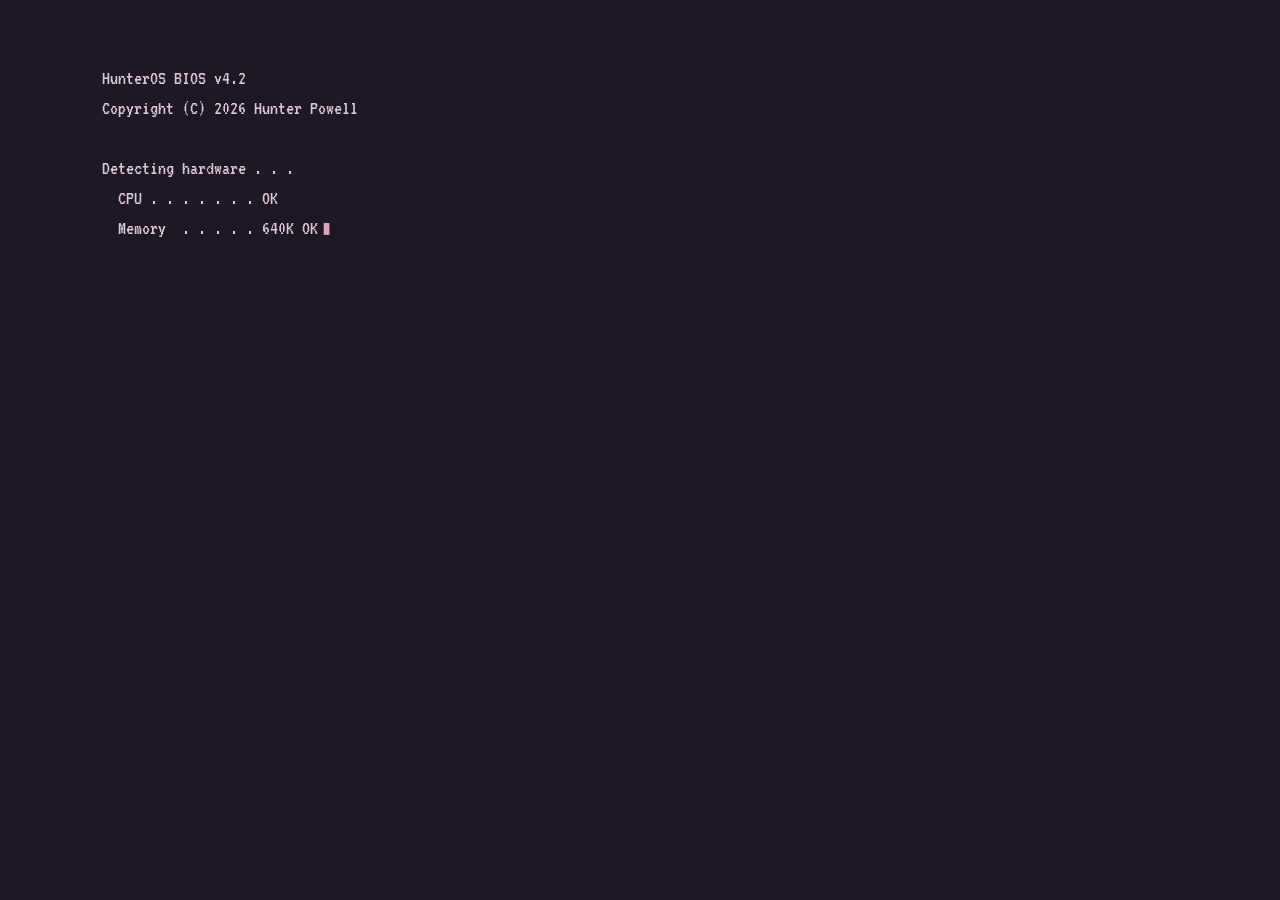
<file: index.html>
<!DOCTYPE html>
<html lang="en">
<head>
    <meta charset="UTF-8">
    <meta name="viewport" content="width=device-width, initial-scale=1.0">
    <title>Hunter Powell – Software Engineer</title>

    <!-- SEO: search-engine snippet + crawl rules -->
    <meta name="description" content="Hunter Powell – Computer Science student at Sacramento State building simulations, systems, and ML in Python, C++, and Rust. Explore my projects in a retro desktop portfolio.">
    <meta name="author" content="Hunter Powell">
    <meta name="robots" content="index, follow">
    <link rel="canonical" href="https://hunterpowell.dev/">
    <meta name="theme-color" content="#008080">

    <!-- Open Graph: link previews on Discord, iMessage, LinkedIn, Facebook, Slack -->
    <meta property="og:type" content="website">
    <meta property="og:site_name" content="Hunter Powell">
    <meta property="og:title" content="Hunter Powell – Software Engineer">
    <meta property="og:description" content="A retro desktop portfolio. Computer Science student building simulations, systems, and ML in Python, C++, and Rust.">
    <meta property="og:url" content="https://hunterpowell.dev/">
    <meta property="og:image" content="https://hunterpowell.dev/images/og.png">
    <meta property="og:image:alt" content="Hunter Powell's retro desktop portfolio">

    <!-- Twitter (Xitter?) card (mirrors the Open Graph tags) -->
    <meta name="twitter:card" content="summary_large_image">
    <meta name="twitter:title" content="Hunter Powell – Software Engineer">
    <meta name="twitter:description" content="A retro desktop portfolio. Computer Science student building simulations, systems, and ML in Python, C++, and Rust.">
    <meta name="twitter:image" content="https://hunterpowell.dev/images/og.png">

    <link rel="icon" href="icons/win9x.svg" type="image/svg+xml">
    <link rel="icon" href="icons/favicon.png" type="image/png">
    <!-- self-hosted fonts (see styles.css @font-face); preload skips the
         CSS-discovery delay. crossorigin is required for font preloads
         even same-origin, or the browser fetches them twice. -->
    <link rel="preload" href="fonts/inter-latin.woff2" as="font" type="font/woff2" crossorigin>
    <link rel="preload" href="fonts/vt323-latin.woff2" as="font" type="font/woff2" crossorigin>
    <link rel="stylesheet" href="styles.css">
</head>
<body>
    <!-- No-JS fallback: the desktop needs JavaScript, so give visitors
         (and crawlers) the essentials as plain HTML instead. -->
    <noscript>
        <div class="noscript-fallback">
            <h1>Hunter Powell</h1>
            <p>Software engineer · simulation, systems &amp; ML. Computer Science
               student at Sacramento State (graduating Dec 2026), working mostly
               in Python and C++, with side trips into Java and Rust.</p>
            <p>This site is normally a retro Win9x-style desktop built with
               vanilla HTML, CSS &amp; JavaScript — no frameworks, no build step.
               JavaScript is off in your browser, so here's the short version:</p>
            <ul>
                <li><a href="https://github.com/CSUS-Shell-Script/Lydias-Law-Site">Lydia's Law</a> —
                    full-stack Django platform for a family law firm, built with an 8-person team
                    (<a href="https://adoptionsofsac.com">live site</a>)</li>
                <li><a href="https://github.com/hunterpowell/slatevtt">Slate</a> —
                    minimal virtual tabletop for remote D&amp;D; Rust/axum server, vanilla TypeScript canvas client</li>
                <li><a href="https://github.com/hunterpowell/GeneticAlg">Evolving Coverage Robots</a> —
                    C++ genetic algorithm for grid coverage, 27x speedup with OpenMP</li>
                <li><a href="https://github.com/hunterpowell/HeartDisease">Heart Disease Risk Classifier</a> —
                    ML benchmark over 320K CDC survey records</li>
                <li><a href="https://github.com/hunterpowell/tree-gen">Procedural Tree Generator</a> —
                    recursive cherry-blossom trees in Python/Tkinter</li>
                <li><a href="https://github.com/hunterpowell/hunterpowell.github.io">HunterOS</a> —
                    this site itself</li>
            </ul>
            <p>
                <a href="mailto:hunterpowell99@gmail.com">hunterpowell99@gmail.com</a> ·
                <a href="https://github.com/hunterpowell">GitHub</a> ·
                <a href="https://linkedin.com/in/hunterpowell-dev">LinkedIn</a> ·
                <a href="Hunter_Powell_Resume.pdf">Résumé (PDF)</a>
            </p>
        </div>
    </noscript>

    <!-- Boot splash (fades out to reveal the desktop) -->
    <div id="boot" title="click to skip"><pre class="boot-screen" data-boot-screen></pre></div>

    <!-- Desktop surface -->
    <div id="desktop">
        <div class="icons">
            <button class="desktop-icon" data-window="about" title="double-click to open">
                <img class="glyph" src="icons/text_file.png" alt="">
                <span class="label">about_me</span>
            </button>
            <button class="desktop-icon" data-window="projects" title="double-click to open">
                <img class="glyph" src="icons/folder_closed.png" alt="">
                <span class="label">projects</span>
            </button>
            <button class="desktop-icon" data-window="contact" title="double-click to open">
                <img class="glyph" src="icons/contact_book.png" alt="">
                <span class="label">contact</span>
            </button>
            <button class="desktop-icon" data-window="tree" title="double-click to open">
                <img class="glyph" src="icons/image_editor.png" alt="">
                <span class="label">cherry_tree</span>
            </button>
            <button class="desktop-icon" data-window="robots" title="double-click to open">
                <img class="glyph" src="icons/aseprite.png" alt="">
                <span class="label">coverage_bots</span>
            </button>
            <button class="desktop-icon" data-window="defrag" title="double-click to open">
                <img class="glyph" src="icons/music.png" alt="">
                <span class="label">brain_defrag</span>
            </button>
            <button class="desktop-icon" data-window="paint" title="double-click to open">
                <img class="glyph" src="icons/paint_alt.png" alt="">
                <span class="label">paint</span>
            </button>
            <button class="desktop-icon" data-window="notepad" title="double-click to open">
                <img class="glyph" src="icons/notepad.png" alt="">
                <span class="label">notepad</span>
            </button>
            <button class="desktop-icon" data-window="terminal" title="double-click to open">
                <img class="glyph" src="icons/this_computer.png" alt="">
                <span class="label">cmd</span>
            </button>
            <button class="desktop-icon" data-window="mines" title="double-click to open">
                <img class="glyph" src="icons/minesweeper.png" alt="">
                <span class="label">minesweeper</span>
            </button>
            <button class="desktop-icon" data-window="recycle" title="double-click to open">
                <img class="glyph" src="icons/recycle_bin_full.png" alt="">
                <span class="label">recycle_bin</span>
            </button>
        </div>

    </div>

    <!-- Start menu -->
    <div class="start-menu" id="start-menu">
        <div class="sm-head">~/hunter</div>
        <button data-window="about"><img class="glyph" src="icons/text_file.png" alt=""> about_me</button>
        <button data-window="projects"><img class="glyph" src="icons/folder_closed.png" alt=""> projects</button>
        <button data-window="contact"><img class="glyph" src="icons/contact_book.png" alt=""> contact</button>
        <div class="sm-sep"></div>
        <button data-window="tree"><img class="glyph" src="icons/image_editor.png" alt=""> cherry_tree.exe</button>
        <button data-window="robots"><img class="glyph" src="icons/aseprite.png" alt=""> coverage_bots.exe</button>
        <button data-window="defrag"><img class="glyph" src="icons/music.png" alt=""> brain_defrag.exe</button>
        <button data-window="paint"><img class="glyph" src="icons/paint_alt.png" alt=""> paint.exe</button>
        <button data-window="notepad"><img class="glyph" src="icons/notepad.png" alt=""> notepad.exe</button>
        <button data-window="terminal"><img class="glyph" src="icons/this_computer.png" alt=""> cmd.exe</button>
        <button data-window="mines"><img class="glyph" src="icons/minesweeper.png" alt=""> minesweeper.exe</button>
        <div class="sm-sep"></div>
        <button data-window="display"><img class="glyph" src="icons/tools.png" alt=""> settings</button>
        <button data-link="https://github.com/hunterpowell"><img class="glyph" src="icons/github.png" alt=""> GitHub</button>
    </div>

    <!-- Taskbar -->
    <div class="taskbar">
        <button class="start-btn" id="start-btn" aria-haspopup="true" aria-expanded="false"><img class="glyph" src="icons/win9x.svg" alt="">Start</button>
        <div class="task-items" id="task-items"></div>
        <a class="credit" href="https://instagram.com/saintjulianxv" target="_blank" rel="noopener">
            <span class="credit-lead">Illustration by </span><strong>@saintjulianxv</strong><span class="credit-extra">, inspiration for the site's aesthetic</span>
        </a>
        <span class="clock" id="clock">--:--</span>
    </div>

    <!-- ===================== Window templates ===================== -->

    <template id="tpl-about">
        <section class="window" style="width:460px;">
            <div class="title-bar">
                <span class="dot"></span>
                <span class="title">about_me.txt</span>
                <div class="title-controls">
                    <button aria-label="minimize">_</button>
                    <button aria-label="maximize">□</button>
                    <button aria-label="close">×</button>
                </div>
            </div>
            <div class="menu-bar">
                <button><u>F</u>ile</button><button><u>E</u>dit</button><button><u>V</u>iew</button><button><u>H</u>elp</button>
            </div>
            <div class="window-body">
                <h1>Hunter Powell</h1>
                <p class="subtitle">software engineer · simulation, systems &amp; ML</p>
                <p>Computer Science student at Sacramento State (graduating Dec 2026).
                   I like turning difficult problems into things you can watch run – evolutionary
                   simulations, parallelized systems, and machine-learning models – mostly in
                   Python and C++, with side trips into Java and lately Rust.</p>
                <p>Off the keyboard: movies, books, games, and wandering around outside.</p>
                <div class="tags">
                    <span class="tag">Python</span><span class="tag">C++</span>
                    <span class="tag">Systems</span><span class="tag">ML</span>
                    <span class="tag">Algorithms</span>
                </div>
                <p class="card-actions" style="margin-top:1.25rem;">
                    <a href="#" class="btn" data-open="projects">See my work →</a>
                    <a href="Hunter_Powell_Resume.pdf" class="btn" download>Download résumé ↓</a>
                </p>
            </div>
        </section>
    </template>

    <template id="tpl-projects">
        <section class="window" style="width:540px;">
            <div class="title-bar">
                <span class="dot"></span>
                <span class="title">projects — C:\work</span>
                <div class="title-controls">
                    <button aria-label="minimize">_</button>
                    <button aria-label="maximize">□</button>
                    <button aria-label="close">×</button>
                </div>
            </div>
            <div class="menu-bar">
                <button><u>F</u>ile</button><button><u>E</u>dit</button><button><u>V</u>iew</button><button><u>O</u>pen</button>
            </div>
            <div class="window-body">
                <h2>Things I've built</h2>
                <div class="proj-grid">
                    <article class="proj-card">
                        <h3>Lydia's Law — Family Law Platform</h3>
                        <p>Full-stack Django platform built from scratch with an 8-person team
                           over 8 months for a family law firm. I helped design the 5-app modular
                           architecture and 3-tier role-based access (Guest / Client / Admin), and
                           built shared infrastructure – Stripe &amp; Calendly webhooks, Google OAuth,
                           and a CKEditor admin interface that lets non-technical staff publish
                           rich-text content site-wide without a developer.</p>
                        <div class="tags">
                            <span class="tag">Django</span><span class="tag">Python</span><span class="tag">MySQL</span>
                            <span class="tag">Stripe</span><span class="tag">OAuth</span><span class="tag">Team Project</span>
                        </div>
                        <p class="card-actions">
                            <a href="https://adoptionsofsac.com" target="_blank" rel="noopener" class="btn">Visit site → (client work)</a>
                            <a href="https://github.com/CSUS-Shell-Script/Lydias-Law-Site" target="_blank" rel="noopener" class="btn">GitHub →</a>
                            <a href="#" class="btn" data-open="notes-lydia">Read more →</a>
                        </p>
                    </article>
                    <article class="proj-card">
                        <h3>Slate — Virtual Tabletop</h3>
                        <p>A minimal virtual tabletop for a private remote D&amp;D game — a Rust
                           <code>axum</code>/<code>tokio</code> server and a vanilla TypeScript canvas client,
                           no framework and no database. The room is a single actor that filters every
                           message per recipient, so fog of war, hidden monsters and DM-only hit points
                           are enforced on the server rather than hidden in the UI: a player's client is
                           never sent what it isn't allowed to draw. Walls and doors block line of sight,
                           the table remembers where it has been, and state snapshots to JSON on disk.
                           Tested by 27 browser drivers that open two or three headless Chromes at once
                           over the DevTools protocol and assert on the <em>difference</em> between what
                           two people are holding.</p>
                        <div class="tags">
                            <span class="tag">Rust</span><span class="tag">Axum</span><span class="tag">Tokio</span>
                            <span class="tag">TypeScript</span><span class="tag">Canvas 2D</span><span class="tag">WebSockets</span>
                        </div>
                        <p class="card-actions">
                            <a href="https://github.com/hunterpowell/slatevtt" target="_blank" rel="noopener" class="btn">GitHub →</a>
                            <a href="#" class="btn" data-open="notes-slate">Read more →</a>
                        </p>
                    </article>
                    <article class="proj-card">
                        <h3>Evolving Coverage Robots</h3>
                        <p>Genetic algorithm for the coverage problem: robots with limited energy
                           evolve movement rules to explore as much of an unknown grid as they can
                           before powering down. Over 200 generations of 500 agents they converge on a
                           boustrophedon row-sweep at &gt;90% average coverage; OpenMP parallelization cut a
                           full run from 138s to 5s (27x) in testing, and down to &lt;1s on the release build.
                           The live demo is a scaled-down JS port of the same algorithm —
                           wildcard genes, VISITED-cell sensing and all.</p>
                        <div class="tags">
                            <span class="tag">C++</span><span class="tag">OpenMP</span><span class="tag">Genetic Algorithms</span>
                        </div>
                        <p class="card-actions">
                            <a href="#" class="btn" data-open="robots">▶ Run demo</a>
                            <a href="https://github.com/hunterpowell/GeneticAlg" target="_blank" rel="noopener" class="btn">GitHub →</a>
                            <a href="#" class="btn" data-open="notes-robots">Read more →</a>
                        </p>
                    </article>
                    <article class="proj-card">
                        <h3>Heart Disease Risk Classifier</h3>
                        <p>Binary classifier over 320K CDC BRFSS survey records (~8.6% positive)
                           benchmarking KNN, Logistic Regression, Random Forest, XGBoost, LightGBM,
                           CatBoost, and an MLP. Engineered clinically grounded features (composite
                           risk score, comorbidity counts) and selected predictors with LightGBM,
                           fit only on training folds to avoid leakage. Handled class imbalance via
                           <code>scale_pos_weight</code> rather than SMOTE, evaluating with stratified
                           5-fold CV on ROC-AUC, F1, and MCC.</p>
                        <div class="tags">
                            <span class="tag">Python</span><span class="tag">scikit-learn</span><span class="tag">LightGBM</span>
                            <span class="tag">XGBoost</span><span class="tag">Pandas</span><span class="tag">ML</span>
                        </div>
                        <p class="card-actions">
                            <a href="https://github.com/hunterpowell/HeartDisease" target="_blank" rel="noopener" class="btn">GitHub →</a>
                            <a href="#" class="btn" data-open="notes-heart">Read more →</a>
                        </p>
                    </article>
                    <article class="proj-card">
                        <h3>Procedural Tree Generator</h3>
                        <p>Recursive generator that grows unique cherry-blossom trees with
                           randomized branching, death chance, and petal placement. Python +
                           Tkinter. (Demo simplified and written in JS).</p>
                        <div class="tags">
                            <span class="tag">Python</span><span class="tag">Tkinter</span><span class="tag">Procedural Gen</span>
                        </div>
                        <p class="card-actions">
                            <a href="#" class="btn" data-open="tree">▶ Run demo</a>
                            <a href="https://github.com/hunterpowell/tree-gen" target="_blank" rel="noopener" class="btn">GitHub →</a>
                            <a href="#" class="btn" data-open="notes-tree">Read more →</a>
                        </p>
                    </article>
                    <article class="proj-card">
                        <h3>HunterOS — This Portfolio</h3>
                        <p>The site you're looking at: a retro Win9x-style desktop, hand-built in vanilla HTML, CSS & JavaScript; no frameworks, 
                            no build step, no dependencies. Draggable windows, a taskbar and Start menu, a working terminal, a paint app, a 
                            notepad with autosave, and live project demos; all written from scratch. That "no dependencies" rule is the whole 
                            point: every pixel and interaction is mine to explain.</p>
                        <div class="tags">
                            <span class="tag">HTML</span><span class="tag">CSS</span><span class="tag">JavaScript</span>
                        </div>
                        <p class="card-actions">
                            <a href="https://github.com/hunterpowell/hunterpowell.github.io" target="_blank" rel="noopener" class="btn">GitHub →</a>
                            <a href="#" class="btn" data-open="notes-site">Read more →</a>
                        </p>
                    </article>
                </div>
            </div>
        </section>
    </template>

    <template id="tpl-contact">
        <section class="window" style="width:420px;">
            <div class="title-bar">
                <span class="dot"></span>
                <span class="title">connect.exe</span>
                <div class="title-controls">
                    <button aria-label="minimize">_</button>
                    <button aria-label="maximize">□</button>
                    <button aria-label="close">×</button>
                </div>
            </div>
            <div class="menu-bar">
                <button><u>F</u>ile</button><button><u>E</u>dit</button><button><u>V</u>iew</button><button><u>H</u>elp</button>
            </div>
            <div class="window-body">
                <h2>Let's connect</h2>
                <p>Open to opportunities, collaborations, or just chatting about tech.</p>
                <ul class="contact-list">
                    <li><span class="label">Email</span>
                        <a href="mailto:hunterpowell99@gmail.com">hunterpowell99@gmail.com</a></li>
                    <li><span class="label">GitHub</span>
                        <a href="https://github.com/hunterpowell" target="_blank" rel="noopener">@hunterpowell</a></li>
                    <li><span class="label">LinkedIn</span>
                        <a href="https://linkedin.com/in/hunterpowell-dev" target="_blank" rel="noopener">hunterpowell-dev</a></li>
                    <li><span class="label">Résumé</span>
                        <a href="Hunter_Powell_Resume.pdf" download>Hunter_Powell_Resume.pdf ↓</a></li>
                </ul>
            </div>
        </section>
    </template>

    <template id="tpl-os-about">
        <section class="window notes-window" style="width:440px;">
            <div class="title-bar">
                <span class="dot"></span>
                <span class="title">HunterOS.md</span>
                <div class="title-controls">
                    <button aria-label="minimize">_</button>
                    <button aria-label="maximize">□</button>
                    <button aria-label="close">×</button>
                </div>
            </div>
            <div class="menu-bar">
                <button><u>F</u>ile</button><button><u>E</u>dit</button><button><u>V</u>iew</button><button><u>H</u>elp</button>
            </div>
            <div class="window-body">
                <h2>HunterOS <span class="dlg-version">v4.2</span></h2>
                <p>A retro desktop portfolio by Hunter Powell.</p>
                <p>Hand-built with vanilla HTML, CSS &amp; JavaScript. No frameworks,
                   no dependencies. The windows, taskbar, terminal and paint app are all
                   home-grown.</p>
                <p style="margin-top:0.6rem;color:var(--ink-soft);">© 2026 Hunter Powell ·
                   640K of RAM ought to be enough for anybody.</p>
            </div>
        </section>
    </template>

    <template id="tpl-secrets">
        <section class="window notes-window" style="width:460px;">
            <div class="title-bar">
                <span class="dot"></span>
                <span class="title">secrets.md</span>
                <div class="title-controls">
                    <button aria-label="minimize">_</button>
                    <button aria-label="maximize">□</button>
                    <button aria-label="close">×</button>
                </div>
            </div>
            <div class="menu-bar">
                <button><u>F</u>ile</button><button><u>E</u>dit</button><button><u>V</u>iew</button><button><u>H</u>elp</button>
            </div>
            <div class="window-body">
                <h2>Cheat codes unlocked</h2>
                <p>Undocumented things to type into <b>cmd.exe</b>:</p>
                <dl data-secrets></dl>
                <p style="color:var(--ink-soft);">(or just run <b>sudo help</b> in the terminal)</p>
            </div>
        </section>
    </template>

    <template id="tpl-recycle">
        <section class="window" style="width:420px;">
            <div class="title-bar">
                <span class="dot"></span>
                <span class="title">Recycle Bin</span>
                <div class="title-controls">
                    <button aria-label="minimize">_</button>
                    <button aria-label="maximize">□</button>
                    <button aria-label="close">×</button>
                </div>
            </div>
            <div class="menu-bar">
                <button><u>F</u>ile</button><button><u>E</u>dit</button><button><u>V</u>iew</button><button><u>H</u>elp</button>
            </div>
            <div class="window-body bin-list" data-recycle>
                <button class="bin-item" data-open="secrets">
                    <img class="glyph" src="icons/text_file.png" alt="">
                    <span>secrets.md</span>
                </button>
                <button class="bin-item" data-open="passwords">
                    <img class="glyph" src="icons/password_manager.png" alt="">
                    <span>passwords.txt</span>
                </button>
                <button class="bin-item" data-open="taxes">
                    <img class="glyph" src="icons/spreadsheet_file.png" alt="">
                    <span>taxes_2025.xlsx</span>
                </button>
                <button class="bin-item" data-open="img-corrupt">
                    <img class="glyph" src="icons/image_file.png" alt="">
                    <span>IMG_0423.jpg</span>
                </button>
                <button class="bin-item" data-open="old-resume">
                    <img class="glyph" src="icons/rich_text_file.png" alt="">
                    <span>resume_FINAL_v2_FINAL.docx</span>
                </button>
                <p class="bin-empty">The Recycle Bin is empty.</p>
            </div>
        </section>
    </template>

    <template id="tpl-passwords">
        <section class="window notes-window" style="width:380px;">
            <div class="title-bar">
                <span class="dot"></span>
                <span class="title">passwords.txt</span>
                <div class="title-controls">
                    <button aria-label="minimize">_</button>
                    <button aria-label="maximize">□</button>
                    <button aria-label="close">×</button>
                </div>
            </div>
            <div class="window-body gag-body">
                <h2 class="gag-big">lol no</h2>
                <p>nice try though.</p>
            </div>
        </section>
    </template>

    <template id="tpl-old-resume">
        <section class="window notes-window" style="width:480px;">
            <div class="title-bar">
                <span class="dot"></span>
                <span class="title">resume_FINAL_v2_FINAL.docx</span>
                <div class="title-controls">
                    <button aria-label="minimize">_</button>
                    <button aria-label="maximize">□</button>
                    <button aria-label="close">×</button>
                </div>
            </div>
            <div class="menu-bar">
                <button><u>F</u>ile</button><button><u>E</u>dit</button><button><u>V</u>iew</button><button><u>H</u>elp</button>
            </div>
            <div class="window-body">
                <h2>Hunter Powell</h2>
                <p class="subtitle">Aspiring Webmaster &amp; Computer Enthusiast</p>
                <h3>Objective</h3>
                <p>To leverage synergies in a fast-paced, dynamic environment while
                   growing as a professional and also as a person.</p>
                <h3>Skills</h3>
                <ul class="notes-list">
                    <li>Microsoft Word (Advanced)</li>
                    <li>Microsoft Word (Intermediate)</li>
                    <li>HTML &amp; possibly CSS</li>
                    <li>Team player / hard worker / quick learner</li>
                    <li>Typing: 69 WPM (and climbing)</li>
                </ul>
                <p style="color:var(--ink-soft);">(deleted for a reason. moving on.)</p>
            </div>
        </section>
    </template>

    <template id="tpl-img-corrupt">
        <section class="window notes-window" style="width:420px;">
            <div class="title-bar">
                <span class="dot"></span>
                <span class="title">IMG_0423.jpg</span>
                <div class="title-controls">
                    <button aria-label="minimize">_</button>
                    <button aria-label="maximize">□</button>
                    <button aria-label="close">×</button>
                </div>
            </div>
            <div class="window-body gag-body">
                <pre class="gag-glitch">▓▒░ J̷F̸I̴F̷ ░▒▓
█▀▄ CORRUPT ▄▀█
░░ 0x4A46 ?? ░░</pre>
                <p>This image could not be displayed.</p>
            </div>
        </section>
    </template>

    <template id="tpl-taxes">
        <section class="window notes-window" style="width:440px;">
            <div class="title-bar">
                <span class="dot"></span>
                <span class="title">taxes_2025.xlsx</span>
                <div class="title-controls">
                    <button aria-label="minimize">_</button>
                    <button aria-label="maximize">□</button>
                    <button aria-label="close">×</button>
                </div>
            </div>
            <div class="menu-bar">
                <button><u>F</u>ile</button><button><u>E</u>dit</button><button><u>V</u>iew</button><button><u>H</u>elp</button>
            </div>
            <div class="window-body">
                <table class="gag-sheet">
                    <tr><th></th><th>A</th><th>B</th></tr>
                    <tr><th>1</th><td>Income</td><td>$0.00</td></tr>
                    <tr><th>2</th><td>Domain renewal</td><td>-$12.00</td></tr>
                    <tr><th>3</th><td>Coffee (business)</td><td>-$847.00</td></tr>
                    <tr><th>4</th><td>Net</td><td>don't ask</td></tr>
                </table>
                <p style="color:var(--ink-soft);">#REF! do not file.</p>
            </div>
        </section>
    </template>

    <template id="tpl-notes-lydia">
        <section class="window notes-window" style="width:500px;">
            <div class="title-bar">
                <span class="dot"></span>
                <span class="title">lydias-law - NOTES.md</span>
                <div class="title-controls">
                    <button aria-label="minimize">_</button>
                    <button aria-label="maximize">□</button>
                    <button aria-label="close">×</button>
                </div>
            </div>
            <div class="menu-bar">
                <button><u>F</u>ile</button><button><u>E</u>dit</button><button><u>V</u>iew</button><button><u>H</u>elp</button>
            </div>
            <div class="window-body">
                <h2>Lydia's Law – build notes</h2>
                <p class="subtitle">Shipping a real product for a real client, with a team of 8.</p>

                <h3>Why it mattered</h3>
                <p>This wasn't a class toy, it was a live site for a family law firm. Our non-technical
                   client had to be able to run it day-to-day, and her clients had to book and pay without
                   a developer in the loop. That constraint drove most of the design.</p>

                <h3>What I learned</h3>
                <ul class="notes-list">
                    <li>On a team of 8, architecture beats cleverness. The 5-app
                        modular split is what let us work in parallel without stepping on each other.</li>
                    <li>Role-based access (Guest / Client / Admin) has to be enforced server-side at
                        the view layer, hiding a button in the UI isn't security.</li>
                    <li>Stripe and Calendly webhooks are async and can fire more than once, so the
                        handlers had to be idempotent.</li>
                </ul>

                <h3>Pitfalls &amp; gotchas</h3>
                <ul class="notes-list">
                    <li>Handing non-technical staff a CKEditor admin page meant constraining what they could
                        publish so they couldn't break layouts site-wide. By creating editor boxes that allowed for anything
                        they may need to add, and sanitizing against any potentially problematic inputs, we created a product 
                        that will remain usable and receive consistent updates with minimal developer oversight. 
                    </li>
                    <li>Migrating to MySQL, I personally nuked every table holding the text content shown across the entire site.
                        We'd had everything living in one big table, and while modularizing it I ran the migrate command without
                        seeding the content into the new tables. This, to my utter horror, also wiped the original monotable back
                        to an empty state. Several hours and many cups of coffee later, we'd recovered everything from backups and
                        re-entered it by hand. Then I fixed the seeding and backups for good, so nothing like that can happen again.
                    </li>
                </ul>
            </div>
        </section>
    </template>

    <template id="tpl-notes-slate">
        <section class="window notes-window" style="width:500px;">
            <div class="title-bar">
                <span class="dot"></span>
                <span class="title">slate - README.md</span>
                <div class="title-controls">
                    <button aria-label="minimize">_</button>
                    <button aria-label="maximize">□</button>
                    <button aria-label="close">×</button>
                </div>
            </div>
            <div class="menu-bar">
                <button><u>F</u>ile</button><button><u>E</u>dit</button><button><u>V</u>iew</button><button><u>H</u>elp</button>
            </div>
            <div class="window-body">
                <h2>Slate — notes</h2>
                <p class="subtitle">A virtual tabletop that does six things instead of six hundred.</p>

                <h3>Why I built it</h3>
                <p>My group plays remotely, and Foundry is an enormous amount of software for what we
                    actually use it for: a shared map, some tokens, and whose turn it is. Everything else
                    — character sheets, accounts, modifiers, macros — we already do somewhere else, on
                    paper or in Discord, with real dice. So I wrote the part we needed and deliberately
                    left the rest out. The scope being small is the feature, not a stage it's passing
                    through on the way to something bigger.
                </p>

                <h3>What I learned</h3>
                <ul class="notes-list">
                    <li>Hiding something in the UI isn't hiding it. Fog of war, hidden monsters, and the
                        DM's hit point bars are all filtered on the server, per recipient, before anything
                        goes out on the socket — a player's browser is never sent the ambush it isn't
                        supposed to see. The room being a single actor that owns all the state is what
                        makes that enforceable in one place instead of scattered across every handler.
                    </li>
                    <li>Rust's ownership rules and a mutable shared game room are a genuinely awkward fit
                        until you stop fighting it and give the state to one task that everything else
                        talks to over a channel. After that the borrow checker mostly stopped having
                        opinions.
                    </li>
                    <li>Most of what's interesting about this program is a <em>difference</em> between two
                        screens, which one browser can't observe. So the integration tests drive two or
                        three headless Chromes at once over the DevTools protocol and assert on what one
                        person is holding and another isn't. Writing tests that need three participants
                        changed how I thought about the features themselves.
                    </li>
                    <li>The most surprising time sink in this project has been getting it deployed on a 
                        local Raspberry Pi. It's deployed behind a cloudflare tunnel so I don't have to port 
                        forward, don't reveal my IP, and don't deal with any recurring costs. The pipeline is 
                        simple, just a single PowerShell command that client handles everything: build + 
                        typecheck + tests, native cargo test, aarch64 cross-compile pinned to an older glibc 
                        for forward compatibility, then a staged install that verifies the ELF header and every 
                        bundle artifact on the target before stopping the service, with rollback on failure.
                    </li>
                </ul>

                <h3>Pitfalls &amp; gotchas</h3>
                <ul class="notes-list">
                    <li>The browser drivers used to fail in ways that looked exactly like a regression in
                        whatever I'd just changed. The real cause was that several of them clicked the
                        middle of the canvas to grab a token — which only works if the middle was empty
                        and the zoom hadn't moved. Now they measure the grid off the HUD and find tokens
                        by looking outward, and a driver isn't allowed to assume the map it was written
                        against.
                    </li>
                    <li>Uploads only ever grow: every direct upload gets a fresh UUID, nothing deletes
                        one, and re-uploading the same battle map five times keeps five copies. I wrote an
                        audit tool that sorts files into in-use, remembered, and unreferenced — and it
                        prints the <code>rm</code> lines rather than running them. An automatic reaper would
                        have to guess about art referenced only by a calibration the DM may still want,
                        which is exactly the case that deserves a human looking at it.
                    </li>
                    <li>There's no CI. These checks run when somebody runs them, and "somebody" is me,
                        which is a tradeoff I made knowingly and would revisit if anyone else committed
                        to it.
                    </li>
                </ul>
            </div>
        </section>
    </template>

    <template id="tpl-notes-robots">
        <section class="window notes-window" style="width:500px;">
            <div class="title-bar">
                <span class="dot"></span>
                <span class="title">coverage-robots - POSTMORTEM.md</span>
                <div class="title-controls">
                    <button aria-label="minimize">_</button>
                    <button aria-label="maximize">□</button>
                    <button aria-label="close">×</button>
                </div>
            </div>
            <div class="menu-bar">
                <button><u>F</u>ile</button><button><u>E</u>dit</button><button><u>V</u>iew</button><button><u>H</u>elp</button>
            </div>
            <div class="window-body">
                <h2>Evolving Coverage Robots – notes</h2>
                <p class="subtitle">Letting selection discover a strategy I never coded.</p>

                <h3>Why I built it</h3>
                <p>The question: can simple movement rules evolve to cover an unknown grid
                   better than anything I'd hand-code, under a strict energy budget? Yes, they can.</p>

                <h3>What I learned</h3>
                <ul class="notes-list">
                    <li>The coolest moment was watching a boustrophedon (back-and-forth
                        row sweep) emerge from random genomes. I didn't program that strategy,
                        selection found it on its own, hitting a generational average of &gt;90% coverage.
                        The catalyst for this behavior was the addition of the <code>VISITED</code> cell state. 
                        This gave each bot the ability to learn that there was no benefit to visiting a cell twice. 
                    </li>
                    <li>I accidentally stumbled onto the single most powerful tool my robots had: wildcard genes.
                        I first introduced them as one of the random states every gene could take at initialization, but that just
                        bred "lazy" bots that plateaued early. So I pulled wildcards out of initialization entirely &ndash; and
                        performance SKYROCKETED, several times past anything I'd seen before.
                        Then testing turned up something strange: wildcards were still finding their way into the gene pool.
                        The culprit was the mutation function. Every gene still had a tiny chance to mutate, and a wildcard was
                        still a valid result &ndash; I'd only removed it as an option at initialization, never in mutation.
                    </li>
                    <li>Fitness evaluation and gene crossover are both embarrassingly parallel, each genome runs independently and each child bot
                        relies on exactly 2 distinct parents. OpenMP integration in these two loops took a full run 
                        from <code>138s → 5s</code> (27x) in testing, eventually running in &lt;1s on the release build.
                    </li>
                </ul>

                <h3>Pitfalls &amp; gotchas</h3>
                <ul class="notes-list">
                    <li>Too much elitism and premature introduction of wildcard genes both caused premature convergence 
                        to a mediocre local optimum. Tournament selection and wildcards only through mutation kept/introduced
                        enough diversity to keep improving.</li>
                    <li>Parallel maps: initially I was just reseeding the same map over and over to save resources. This is not viable
                        when parallelizing, and I wanted to avoid creating a new map object for every individual, so I found a happy
                        medium. I created as many maps as the host machine has cores, OpenMP launches one thread per core, and reseeded those maps
                        as needed.
                    </li>
                    <li>The first time a robot successfully visited every cell and cleared the entire map, I thought it was a bug. It was happening
                        almost every time I ran the program, the top performer would clear every cell, and I spent hours trying to figure out how they 
                        were getting infinite energy. They weren't, they were consistently evolving to clear the entire map.
                    </li>
                </ul>
            </div>
        </section>
    </template>

    <template id="tpl-notes-heart">
        <section class="window notes-window" style="width:500px;">
            <div class="title-bar">
                <span class="dot"></span>
                <span class="title">heart-classifier - NOTES.md</span>
                <div class="title-controls">
                    <button aria-label="minimize">_</button>
                    <button aria-label="maximize">□</button>
                    <button aria-label="close">×</button>
                </div>
            </div>
            <div class="menu-bar">
                <button><u>F</u>ile</button><button><u>E</u>dit</button><button><u>V</u>iew</button><button><u>H</u>elp</button>
            </div>
            <div class="window-body">
                <h2>Heart Disease Classifier – notes</h2>
                <p class="subtitle">Doing the evaluation honestly on 320K messy survey records.</p>

                <h3>Why I built it</h3>
                <p>Predict heart-disease risk from a big, imbalanced public-health survey, and resist
                   every shortcut that would make the numbers look good but not generalize.</p>

                <h3>What I learned</h3>
                <ul class="notes-list">
                    <li>On an 8.6%-positive dataset, accuracy is a trap: a model that
                        predicts "no" for everyone scores ~91%. That's why I tracked ROC-AUC, F1, and
                        MCC instead.</li>
                    <li>Gradient-boosted trees (LightGBM / XGBoost / CatBoost) clearly beat KNN and the MLP
                        here, and LightGBM took the highest ROC-AUC of the bunch. ROC-AUC doesn't depend on
                        where you set the decision threshold, so it stays honest when you know you'll tune for
                        recall later &ndash; exactly the case in a medical context, where a missed positive
                        costs far more than a false alarm.
                    </li>
                    <li>Engineered features (a composite risk score, comorbidity counts, etc.) carried real
                        signal, domain framing mattered as much as the model.</li>
                </ul>

                <h3>Pitfalls I avoided</h3>
                <ul class="notes-list">
                    <li>Data leakage: feature selection and scaling were fit only on
                        the training folds, never the full set. Fit on everything and your CV scores
                        are optimistic fiction.</li>
                    <li>Used <code>scale_pos_weight</code> instead of SMOTE, reweighting the loss
                        rather than synthesizing fake patients, which I could defend clinically.</li>
                    <li>The first draft of this project had incredible results, suspiciously so. Further research
                        unearthed the issue: I was oversampling before splitting the data into training/testing sets. Doing 
                        so introduces so much synthetic data into the testing set, especially on such an imbalanced dataset,
                        that the results are not representative of real world performance.
                    </li>
                </ul>
            </div>
        </section>
    </template>

    <template id="tpl-notes-tree">
        <section class="window notes-window" style="width:500px;">
            <div class="title-bar">
                <span class="dot"></span>
                <span class="title">cherry-tree - README.md</span>
                <div class="title-controls">
                    <button aria-label="minimize">_</button>
                    <button aria-label="maximize">□</button>
                    <button aria-label="close">×</button>
                </div>
            </div>
            <div class="menu-bar">
                <button><u>F</u>ile</button><button><u>E</u>dit</button><button><u>V</u>iew</button><button><u>H</u>elp</button>
            </div>
            <div class="window-body">
                <h2>Procedural Tree Generator – notes</h2>
                <p class="subtitle">A handful of simple rules, a different tree every run.</p>

                <h3>Why I built it</h3>
                <p>I wanted to drill recursion in an interesting way, and generating a physical tree analog
                     seemed like a fun way to do it.
                </p>

                <h3>What I learned</h3>
                <ul class="notes-list">
                    <li>Recursion maps perfectly onto trees: each branch is just a smaller tree
                        at an angle. The whole generator is essentially one function calling
                        itself.
                    </li>
                    <li>A chance for each branch to die before splitting is what prevents the tree from looking
                        mechanical and unnatural. That, along with small variation in angle at which each child branch splits,
                        adds that last bit of flair that makes for a convincing tree. 
                    </li>
                </ul>

                <h3>Pitfalls &amp; gotchas</h3>
                <ul class="notes-list">
                    <li>Deep recursion + high branch odds = exponential blowup. Capping max depth keeps
                        it from hanging the page (or blowing up my computer).
                    </li>
                    <li>At one point, a typo in max branch depth caused the program to recurse several orders of magnitude
                        deeper than intended. That had my laptop begging for mercy.
                    </li>
                </ul>
            </div>
        </section>
    </template>

    <template id="tpl-notes-site">
        <section class="window notes-window" style="width:500px;">
            <div class="title-bar">
                <span class="dot"></span>
                <span class="title">hunteros - README.md</span>
                <div class="title-controls">
                    <button aria-label="minimize">_</button>
                    <button aria-label="maximize">□</button>
                    <button aria-label="close">×</button>
                </div>
            </div>
            <div class="menu-bar">
                <button><u>F</u>ile</button><button><u>E</u>dit</button><button><u>V</u>iew</button><button><u>H</u>elp</button>
            </div>
            <div class="window-body">
                <h2>HunterOS – build notes</h2>
                <p class="subtitle">A portfolio that's also the project it's showing off.</p>

                <h3>Why I built it</h3>
                <p>Another templated site running TODO app clone #543 would feel like everyone else's. I wanted 
                    to create a portfolio that is evidence in itself. If I claim that I like turning
                    difficult problems into things you can watch run, this site should prove that. So no framework,
                    no build step, no dependencies, just an "OS" I could build window by window.
                </p>

                <h3>What I learned</h3>
                <ul class="notes-list">
                    <li>The first 90% of a project takes 10% of the time, and the last 10% takes 90% of the time. 
                        Getting a working demo took no time at all, but refining the site to really <i>feel</i> like 
                        a retro OS took a lot of work. The real engine lies in dragging windows, focus/z-order, 
                        minimize/maximize, and the taskbar. Getting these to feel native took more care than any single demo. 
                    </li>
                    <li>Vanilla JS scales further than people expect (particularly if you lean on the &lt;template&gt; elements and a few 
                        shared conventions). I anticipated needing a number of libraries to successfully emulate 
                        the behavior I wanted, but doing it from scratch gave me a better result. 
                    </li>
                    <li>The live demos are faithful ports of real C++/Python projects, not separate toys. I tried to ensure 
                        that the behavior matched, if at a smaller scale given the browser's computational limits.
                    </li>
                </ul>

                <h3>Pitfalls &amp; gotchas</h3>
                <ul class="notes-list">
                    <li>Emulating a desktop environment on a mobile device is difficult. Several sacrifices had to be made 
                        (particularly in the right click menu), and in the end the mobile experience is still not
                        quite as rich as it is on desktop, but I'm proud of the result. 
                    </li>
                    <li>It was important to me to avoid any possible immersion-breaking traps, and doing so ended up
                        taking a lot of my time. In particular, the native confirm()/alert() dialog box shatters the illusion,
                        and I had to build my own workarounds. The scroll bars were another. Given that those are 
                        browser-dependent, I had to create my own and insert them everywhere. It's surprisingly difficult to home-grow 
                        a scroll bar!
                    </li>
                    <li>I don't own any Apple devices, so I wasn't able to easily test in that environment. 
                        To all of my friends/family who acted as guinea pigs for me- you have my gratitude 
                        and your next cup of coffee is on me. 
                    </li>
                </ul>
            </div>
        </section>
    </template>

    <template id="tpl-tree">
        <section class="window demo-window" style="width:440px;">
            <div class="title-bar">
                <span class="dot"></span>
                <span class="title">cherry_tree.exe</span>
                <div class="title-controls">
                    <button aria-label="minimize">_</button>
                    <button aria-label="maximize">□</button>
                    <button aria-label="close">×</button>
                </div>
            </div>
            <div class="menu-bar">
                <button><u>F</u>ile</button><button><u>V</u>iew</button><button><u>R</u>un</button><button><u>H</u>elp</button>
            </div>
            <div class="window-body">
                <div class="demo" data-demo="tree">
                    <p class="demo-blurb">A recursive generator grows a unique cherry-blossom tree
                       every run. Randomized branching, death chance, and petal placement.</p>
                    <div class="demo-stage">
                        <canvas class="demo-canvas" width="400" height="300"></canvas>
                    </div>
                    <div class="demo-controls">
                        <button class="btn" data-act="run">▶ Grow</button>
                        <button class="btn" data-act="pause">⏸ Pause</button>
                        <button class="btn" data-act="reset">⟲ Reset</button>
                    </div>
                    <div class="demo-stats">
                        <span class="stat"><b data-stat="branches">0</b> branches</span>
                        <span class="stat"><b data-stat="petals">0</b> petals</span>
                        <span class="stat"><b data-stat="progress">0</b>% grown</span>
                    </div>
                </div>
            </div>
        </section>
    </template>

    <template id="tpl-robots">
        <section class="window demo-window" style="width:520px;">
            <div class="title-bar">
                <span class="dot"></span>
                <span class="title">coverage_bots.exe</span>
                <div class="title-controls">
                    <button aria-label="minimize">_</button>
                    <button aria-label="maximize">□</button>
                    <button aria-label="close">×</button>
                </div>
            </div>
            <div class="menu-bar">
                <button><u>F</u>ile</button><button><u>V</u>iew</button><button><u>R</u>un</button><button><u>H</u>elp</button>
            </div>
            <div class="window-body">
                <div class="demo" data-demo="robots">
                    <p class="demo-blurb">A scaled-down port of the real C++ sim (500 bots ×
                       2000 generations, OpenMP). Each bot runs a fresh battery-scattered grid
                       until its energy dies; the top 5% survive and the rest are bred by
                       tournament + crossover. <b>Pink</b> = cells swept, <b>Green</b> =
                       batteries left, <b>Gold</b> = where it powered down. Watch the right
                       map as a sweep strategy takes shape.</p>
                    <div class="demo-stage demo-stage--split">
                        <figure>
                            <canvas width="200" height="200" data-canvas="gen1"></canvas>
                            <figcaption>random gen-1 bot</figcaption>
                        </figure>
                        <figure>
                            <canvas width="200" height="200" data-canvas="final"></canvas>
                            <figcaption>best evolved</figcaption>
                        </figure>
                    </div>
                    <div class="demo-controls">
                        <button class="btn" data-act="run">▶ Evolve</button>
                        <button class="btn" data-act="pause">⏸ Pause</button>
                        <button class="btn" data-act="reset">⟲ Reset</button>
                    </div>
                    <div class="demo-stats">
                        <span class="stat">gen <b data-stat="generation">0</b>/<b data-stat="total">250</b></span>
                        <span class="stat">avg fit <b data-stat="avg">0</b></span>
                        <span class="stat">best <b data-stat="best">0</b> <span class="muted">(gen <b data-stat="bestGen">0</b>)</span></span>
                        <span class="stat">coverage <b data-stat="cov">0</b>%</span>
                    </div>
                </div>
            </div>
        </section>
    </template>

    <template id="tpl-mines">
        <section class="window mines-window" style="width:max-content;">
            <div class="title-bar">
                <span class="dot"></span>
                <span class="title">minesweeper.exe</span>
                <div class="title-controls">
                    <button aria-label="minimize">_</button>
                    <button aria-label="maximize">□</button>
                    <button aria-label="close">×</button>
                </div>
            </div>
            <div class="menu-bar">
                <button><u>G</u>ame</button><button><u>H</u>elp</button>
            </div>
            <div class="window-body">
                <div class="mines">
                    <div class="mines-head">
                        <span class="mines-led" data-mines-count>010</span>
                        <button class="mines-face" type="button" data-mines-face
                                aria-label="new game">🙂</button>
                        <span class="mines-led" data-mines-time>000</span>
                    </div>
                    <div class="mines-grid" data-mines-grid></div>
                </div>
            </div>
        </section>
    </template>

    <template id="tpl-terminal">
        <section class="window term-window" style="width:520px;height:340px;">
            <div class="title-bar">
                <span class="dot"></span>
                <span class="title">cmd.exe</span>
                <div class="title-controls">
                    <button aria-label="minimize">_</button>
                    <button aria-label="maximize">□</button>
                    <button aria-label="close">×</button>
                </div>
            </div>
            <div class="window-body term-body">
                <div class="term-output" data-term-output></div>
                <div class="term-input-line">
                    <span class="term-prompt">C:\hunter&gt;</span>
                    <input class="term-input" type="text" autocomplete="off"
                           autocapitalize="off" spellcheck="false" data-term-input
                           aria-label="terminal input">
                </div>
            </div>
        </section>
    </template>

    <template id="tpl-paint">
        <section class="window paint-window" style="width:600px;height:480px;">
            <div class="title-bar">
                <span class="dot"></span>
                <span class="title">paint.exe — untitled</span>
                <div class="title-controls">
                    <button aria-label="minimize">_</button>
                    <button aria-label="maximize">□</button>
                    <button aria-label="close">×</button>
                </div>
            </div>
            <div class="menu-bar">
                <button><u>F</u>ile</button><button><u>E</u>dit</button><button><u>I</u>mage</button><button><u>H</u>elp</button>
            </div>
            <div class="window-body">
                <div class="paint">
                    <div class="paint-workspace">
                        <!-- left toolbox: 2-column tool grid + colour preview -->
                        <div class="paint-toolbox">
                            <div class="paint-tools">
                                <button class="paint-tool active" data-tool="pencil" title="Pencil">
                                    <img src="icons/paint_pencil.png" alt="Pencil">
                                </button>
                                <button class="paint-tool" data-tool="eraser" title="Eraser">
                                    <img src="icons/paint_eraser.png" alt="Eraser">
                                </button>
                                <button class="paint-tool" data-tool="line" title="Line">
                                    <img src="icons/paint_line.png" alt="Line">
                                </button>
                                <button class="paint-tool" data-tool="rect" title="Rectangle">
                                    <img src="icons/paint_square.png" alt="Rectangle">
                                </button>
                                <button class="paint-tool" data-tool="ellipse" title="Ellipse">
                                    <img src="icons/paint_oval.png" alt="Ellipse">
                                </button>
                                <button class="paint-tool" data-tool="fill" title="Fill bucket">
                                    <img src="icons/paint_bucket.png" alt="Fill bucket">
                                </button>
                            </div>
                            <span class="paint-current" title="current colour"></span>
                        </div>

                        <!-- canvas framed by classic (decorative) scrollbars -->
                        <div class="paint-canvas-frame">
                            <div class="paint-stage">
                                <div class="paint-world">
                                    <canvas class="paint-canvas" width="1200" height="900"></canvas>
                                </div>
                            </div>
                            <div class="paint-scroll paint-scroll--y" aria-hidden="true">
                                <span class="ps-btn">▲</span>
                                <span class="ps-track"><span class="ps-thumb"></span></span>
                                <span class="ps-btn">▼</span>
                            </div>
                            <div class="paint-scroll paint-scroll--x" aria-hidden="true">
                                <span class="ps-btn">◀</span>
                                <span class="ps-track"><span class="ps-thumb"></span></span>
                                <span class="ps-btn">▶</span>
                            </div>
                            <div class="paint-corner" aria-hidden="true"></div>
                        </div>

                        <!-- right palette: vertical swatch grid -->
                        <div class="paint-palette">
                            <span class="paint-swatch" data-color="#46343e"></span>
                            <span class="paint-swatch" data-color="#ffffff"></span>
                            <span class="paint-swatch" data-color="#6e5566"></span>
                            <span class="paint-swatch" data-color="#f3e3ea"></span>
                            <span class="paint-swatch" data-color="#9f6278"></span>
                            <span class="paint-swatch" data-color="#d8a6b9"></span>
                            <span class="paint-swatch" data-color="#b1505b"></span>
                            <span class="paint-swatch" data-color="#e8b3c4"></span>
                            <span class="paint-swatch" data-color="#855570"></span>
                            <span class="paint-swatch" data-color="#c9a3c4"></span>
                            <span class="paint-swatch" data-color="#7a5e8c"></span>
                            <span class="paint-swatch" data-color="#b9a3d0"></span>
                            <span class="paint-swatch" data-color="#809b8f"></span>
                            <span class="paint-swatch" data-color="#a8c4b6"></span>
                            <span class="paint-swatch" data-color="#5b7fa6"></span>
                            <span class="paint-swatch" data-color="#a3c0d4"></span>
                            <span class="paint-swatch" data-color="#c98f5a"></span>
                            <span class="paint-swatch" data-color="#e6cca0"></span>
                            <label class="paint-more" title="custom colour">
                                ＋<input class="paint-picker" type="color">
                            </label>
                        </div>
                    </div>

                    <div class="paint-controls">
                        <label class="paint-size-wrap">size
                            <input class="paint-size" type="range" min="1" max="30" value="4">
                            <b data-size-label>4px</b>
                        </label>
                    </div>
                    <div class="paint-status">
                        <span class="paint-status-dot" aria-hidden="true"></span>
                        <span class="paint-status-text">connecting…</span>
                        <button class="paint-zoom-reset" type="button" title="Reset zoom (fit 100%)">100%</button>
                    </div>
                </div>
            </div>
        </section>
    </template>

    <template id="tpl-notepad">
        <section class="window notepad-window" style="width:480px;height:380px;">
            <div class="title-bar">
                <span class="dot"></span>
                <span class="title">notepad.exe — untitled</span>
                <div class="title-controls">
                    <button aria-label="minimize">_</button>
                    <button aria-label="maximize">□</button>
                    <button aria-label="close">×</button>
                </div>
            </div>
            <div class="menu-bar">
                <button><u>F</u>ile</button><button><u>E</u>dit</button><button><u>H</u>elp</button>
            </div>
            <div class="window-body">
                <textarea class="notepad-area" spellcheck="false" placeholder="Type away — your note saves automatically and waits here when you come back."></textarea>
                <div class="notepad-status" data-notepad-status>Saved</div>
            </div>
        </section>
    </template>

    <template id="tpl-defrag">
        <section class="window defrag-window" style="width:340px; height:440px;">
            <div class="title-bar">
                <span class="dot"></span>
                <span class="title">brain_defrag.exe</span>
                <div class="title-controls">
                    <button aria-label="minimize">_</button>
                    <button aria-label="close">×</button>
                </div>
            </div>
            <div class="window-body">
                <div class="defrag">
                    <canvas class="defrag-viz" width="304" height="120"></canvas>
                    <div class="defrag-track">
                        <span class="defrag-title" data-df-title>—</span>
                        <span class="defrag-artist" data-df-artist></span>
                    </div>
                    <div class="defrag-seek">
                        <span class="defrag-time" data-df-elapsed>0:00</span>
                        <div class="defrag-bar" data-df-bar><div class="defrag-bar-fill" data-df-fill></div></div>
                        <span class="defrag-time" data-df-duration>0:00</span>
                    </div>
                    <div class="defrag-controls">
                        <button class="defrag-btn" data-df="prev" title="Previous">⏮</button>
                        <button class="defrag-btn" data-df="play" title="Play / Pause">▶</button>
                        <button class="defrag-btn" data-df="next" title="Next">⏭</button>
                        <input class="defrag-vol" type="range" min="0" max="1" step="0.01" value="0.32" title="Volume">
                        <a class="defrag-link" data-df-link target="_blank" rel="noopener" title="Open full track" hidden>↗</a>
                    </div>
                    <div class="defrag-list-frame">
                        <ul class="defrag-list" data-df-list></ul>
                        <div class="wb-bar wb-bar--y" aria-hidden="true">
                            <span class="ps-btn">▲</span>
                            <span class="ps-track"><span class="ps-thumb"></span></span>
                            <span class="ps-btn">▼</span>
                        </div>
                    </div>
                </div>
            </div>
        </section>
    </template>

    <template id="tpl-display">
        <section class="window settings-window" style="width:430px;">
            <div class="title-bar">
                <span class="dot"></span>
                <span class="title">Display Properties</span>
                <div class="title-controls">
                    <button aria-label="minimize">_</button>
                    <button aria-label="maximize">□</button>
                    <button aria-label="close">×</button>
                </div>
            </div>
            <div class="window-body">
                <div class="settings">
                    <div class="settings-tabs" role="tablist">
                        <button class="settings-tab active" data-tab="saver">Screen Saver</button>
                        <button class="settings-tab" data-tab="appearance">Appearance</button>
                    </div>

                    <div class="settings-panel active" data-panel="saver">
                        <div class="ss-monitor">
                            <div class="ss-screen"><div class="ss-preview"></div></div>
                            <div class="ss-base"></div>
                        </div>
                        <label class="settings-row">
                            <input type="checkbox" data-set="enabled">
                            <span>Enable screensaver <span class="settings-muted">(bouncing DVD logo)</span></span>
                        </label>
                        <div class="settings-row">
                            <span>Wait</span>
                            <select data-set="idle">
                                <option value="5000">5 seconds</option>
                                <option value="15000">15 seconds</option>
                                <option value="30000">30 seconds</option>
                                <option value="60000">1 minute</option>
                                <option value="120000">2 minutes</option>
                                <option value="300000">5 minutes</option>
                            </select>
                            <span>of idle time</span>
                        </div>
                        <div class="settings-row">
                            <span>Background</span>
                            <select data-set="mode">
                                <option value="blackout">Black out screen</option>
                                <option value="dim">Dim the desktop</option>
                            </select>
                        </div>
                        <p class="settings-hint ss-reduced" hidden>
                            Screensaver is off because your system has
                            <b>reduce motion</b> turned on.
                        </p>
                    </div>

                    <div class="settings-panel" data-panel="appearance">
                        <label class="settings-row">
                            <input type="checkbox" data-set="theme">
                            <span>Dark mode <span class="settings-muted">(darker desktop &amp; windows)</span></span>
                        </label>
                        <label class="settings-row">
                            <input type="checkbox" data-set="crt">
                            <span>CRT effect <span class="settings-muted">(scanlines + flicker)</span></span>
                        </label>
                        <p class="settings-hint">A cathode-ray glow over the whole desktop.</p>
                    </div>

                    <div class="settings-actions">
                        <button class="btn" data-act="ok">OK</button>
                        <button class="btn" data-act="cancel">Cancel</button>
                    </div>
                </div>
            </div>
        </section>
    </template>

    <script src="js/console-greeting.js"></script>
    <script src="js/boot.js"></script>
    <script src="js/tree.js"></script>
    <script src="js/robots.js"></script>
    <script src="js/winscroll.js"></script>
    <script src="js/paint.js"></script>
    <script src="js/defrag.js"></script>
    <script src="js/minesweeper.js"></script>
    <script src="js/desktop.js"></script>
    <script src="js/screensaver.js"></script>
</body>
</html>
</file>
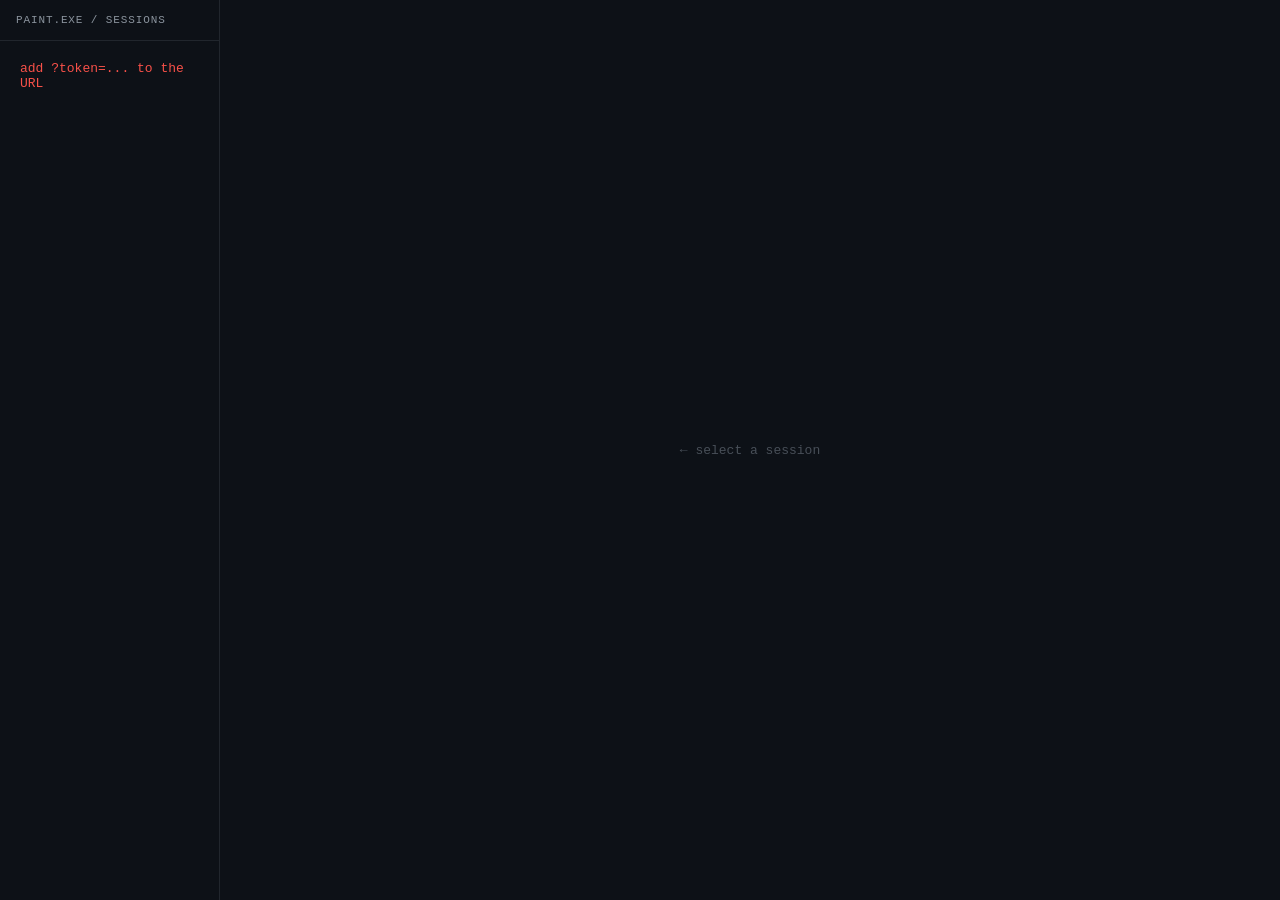
<file: paint-history.html>
<!DOCTYPE html>
<html lang="en">
<head>
    <meta charset="UTF-8">
    <meta name="viewport" content="width=device-width, initial-scale=1.0">
    <title>paint.exe — session history</title>
    <meta name="robots" content="noindex, nofollow">
    <style>
        *, *::before, *::after { box-sizing: border-box; margin: 0; padding: 0; }

        body {
            background: #0d1117;
            color: #c9d1d9;
            font-family: 'Courier New', monospace;
            display: flex;
            height: 100vh;
            overflow: hidden;
        }

        #sidebar {
            width: 220px;
            flex-shrink: 0;
            border-right: 1px solid #21262d;
            display: flex;
            flex-direction: column;
            overflow: hidden;
        }

        #sidebar-header {
            padding: 14px 16px;
            border-bottom: 1px solid #21262d;
            font-size: 11px;
            color: #8b949e;
            letter-spacing: 0.08em;
            text-transform: uppercase;
            flex-shrink: 0;
        }

        #session-list {
            overflow-y: auto;
            flex: 1;
        }

        .session-item {
            padding: 12px 16px;
            cursor: pointer;
            border-bottom: 1px solid #161b22;
            user-select: none;
        }
        .session-item:hover { background: #161b22; }
        .session-item.active { background: #1f3a5f; border-left: 3px solid #58a6ff; }
        .session-date { font-size: 12px; color: #c9d1d9; }
        .session-meta { font-size: 11px; color: #8b949e; margin-top: 3px; }

        #main {
            flex: 1;
            display: flex;
            flex-direction: column;
            align-items: center;
            justify-content: center;
            overflow: auto;
            padding: 20px;
            gap: 12px;
        }

        #canvas-wrap { display: none; }

        canvas {
            display: block;
            max-width: 100%;
            max-height: calc(100vh - 80px);
            border: 1px solid #21262d;
            image-rendering: pixelated;
        }

        #save-btn {
            font-family: inherit;
            font-size: 12px;
            background: #21262d;
            color: #c9d1d9;
            border: 1px solid #30363d;
            padding: 6px 14px;
            cursor: pointer;
            letter-spacing: 0.04em;
        }
        #save-btn:hover { background: #30363d; }

        #placeholder { color: #484f58; font-size: 13px; }
        .msg { padding: 20px; font-size: 13px; color: #8b949e; }
        .err { color: #f85149; }
    </style>
</head>
<body>
    <div id="sidebar">
        <div id="sidebar-header">paint.exe / sessions</div>
        <div id="session-list">
            <div class="msg" id="status">loading...</div>
        </div>
    </div>
    <div id="main">
        <div id="placeholder">← select a session</div>
        <div id="canvas-wrap">
            <canvas id="c" width="1200" height="900"></canvas>
            <button id="save-btn" onclick="saveCanvas()">save as png</button>
        </div>
    </div>

    <script>
        const WORKER_URL = 'https://hunterpowell-paint.hunterpowell99.workers.dev';
        const W = 1200, H = 900;

        const canvas = document.getElementById('c');
        const ctx = canvas.getContext('2d');
        const img = ctx.createImageData(W, H);
        const buf = new Uint32Array(img.data.buffer);

        let brushSize = 4;

        function packColor(hex) {
            const n = parseInt(hex.slice(1), 16);
            const b = new Uint8Array(4);
            b[0] = (n >> 16) & 255; b[1] = (n >> 8) & 255; b[2] = n & 255; b[3] = 255;
            return new Uint32Array(b.buffer)[0];
        }

        function set(x, y, c) {
            if (x >= 0 && y >= 0 && x < W && y < H) buf[y * W + x] = c;
        }

        function brush(cx, cy, c) {
            const r = brushSize / 2;
            if (r <= 0.5) { set(cx, cy, c); return; }
            const rad = Math.floor(r), r2 = r * r;
            for (let dy = -rad; dy <= rad; dy++)
                for (let dx = -rad; dx <= rad; dx++)
                    if (dx * dx + dy * dy <= r2) set(cx + dx, cy + dy, c);
        }

        function line(x0, y0, x1, y1, c) {
            const dx = Math.abs(x1 - x0), dy = Math.abs(y1 - y0);
            const sx = x0 < x1 ? 1 : -1, sy = y0 < y1 ? 1 : -1;
            let err = dx - dy;
            for (;;) {
                brush(x0, y0, c);
                if (x0 === x1 && y0 === y1) break;
                const e2 = 2 * err;
                if (e2 > -dy) { err -= dy; x0 += sx; }
                if (e2 < dx) { err += dx; y0 += sy; }
            }
        }

        function ellipseOutline(x0, y0, x1, y1, c) {
            const cx = (x0 + x1) / 2, cy = (y0 + y1) / 2;
            const a = Math.abs(x1 - x0) / 2, b = Math.abs(y1 - y0) / 2;
            if (a < 0.5 || b < 0.5) { line(x0, y0, x1, y1, c); return; }
            const a2 = a * a, b2 = b * b;
            let x = 0, y = b, dx = 0, dy = 2 * a2 * b;
            const plot = () => {
                brush(Math.round(cx + x), Math.round(cy + y), c);
                brush(Math.round(cx - x), Math.round(cy + y), c);
                brush(Math.round(cx + x), Math.round(cy - y), c);
                brush(Math.round(cx - x), Math.round(cy - y), c);
            };
            let d1 = b2 - a2 * b + 0.25 * a2;
            while (dx < dy) {
                plot(); x++; dx += 2 * b2;
                if (d1 < 0) { d1 += dx + b2; }
                else { y--; dy -= 2 * a2; d1 += dx - dy + b2; }
            }
            let d2 = b2 * (x + 0.5) * (x + 0.5) + a2 * (y - 1) * (y - 1) - a2 * b2;
            while (y >= 0) {
                plot(); y--; dy -= 2 * a2;
                if (d2 > 0) { d2 += a2 - dy; }
                else { x++; dx += 2 * b2; d2 += dx - dy + a2; }
            }
        }

        function floodFill(x, y, hex) {
            if (x < 0 || y < 0 || x >= W || y >= H) return;
            const start = y * W + x;
            const target = buf[start];
            const fill = packColor(hex);
            if (target === fill) return;
            const stack = [start];
            while (stack.length) {
                const i = stack.pop();
                if (buf[i] !== target) continue;
                buf[i] = fill;
                const col = i % W;
                if (col > 0) stack.push(i - 1);
                if (col < W - 1) stack.push(i + 1);
                if (i >= W) stack.push(i - W);
                if (i + W < W * H) stack.push(i + W);
            }
        }

        function replayStroke(stroke) {
            const saved = brushSize;
            brushSize = stroke.size;
            const c = packColor(stroke.color);

            if (stroke.tool === 'fill') {
                floodFill(stroke.x, stroke.y, stroke.color);
            } else if (stroke.tool === 'pencil' || stroke.tool === 'eraser') {
                // eraser strokes store bg color in .color, so c is correct for both
                const pts = stroke.points;
                if (pts.length === 1) {
                    brush(pts[0][0], pts[0][1], c);
                } else {
                    for (let i = 1; i < pts.length; i++)
                        line(pts[i-1][0], pts[i-1][1], pts[i][0], pts[i][1], c);
                }
            } else if (stroke.tool === 'line') {
                line(stroke.x0, stroke.y0, stroke.x1, stroke.y1, c);
            } else if (stroke.tool === 'rect') {
                const xa = Math.min(stroke.x0, stroke.x1), xb = Math.max(stroke.x0, stroke.x1);
                const ya = Math.min(stroke.y0, stroke.y1), yb = Math.max(stroke.y0, stroke.y1);
                line(xa, ya, xb, ya, c); line(xa, yb, xb, yb, c);
                line(xa, ya, xa, yb, c); line(xb, ya, xb, yb, c);
            } else if (stroke.tool === 'ellipse') {
                ellipseOutline(stroke.x0, stroke.y0, stroke.x1, stroke.y1, c);
            }

            brushSize = saved;
        }

        function renderSession(session) {
            buf.fill(packColor('#ffffff'));
            for (const stroke of session.strokes) replayStroke(stroke);
            ctx.putImageData(img, 0, 0);
            document.getElementById('placeholder').style.display = 'none';
            document.getElementById('canvas-wrap').style.display = 'flex';
            document.getElementById('canvas-wrap').style.flexDirection = 'column';
            document.getElementById('canvas-wrap').style.alignItems = 'center';
            document.getElementById('canvas-wrap').style.gap = '10px';
        }

        function saveCanvas() {
            const a = document.createElement('a');
            const d = new Date(currentSession.ts);
            a.download = `paint-${d.getFullYear()}-${String(d.getMonth()+1).padStart(2,'0')}-${String(d.getDate()).padStart(2,'0')}.png`;
            a.href = canvas.toDataURL('image/png');
            a.click();
        }

        let currentSession = null;

        async function load() {
            const token = new URLSearchParams(location.search).get('token');
            if (!token) {
                setStatus('add ?token=... to the URL', true);
                return;
            }

            let sessions;
            try {
                const resp = await fetch(`${WORKER_URL}/history?token=${encodeURIComponent(token)}`);
                if (resp.status === 401) { setStatus('wrong token', true); return; }
                if (!resp.ok) { setStatus(`error ${resp.status}`, true); return; }
                sessions = await resp.json();
            } catch (_) {
                setStatus('fetch failed — is the worker deployed?', true);
                return;
            }

            if (sessions.length === 0) {
                setStatus('no sessions yet');
                return;
            }

            const list = document.getElementById('session-list');
            list.innerHTML = '';
            sessions.forEach((session, i) => {
                const d = new Date(session.ts);
                const el = document.createElement('div');
                el.className = 'session-item';
                el.innerHTML = `
                    <div class="session-date">${d.toLocaleDateString(undefined, { month: 'short', day: 'numeric', year: 'numeric' })}</div>
                    <div class="session-meta">${d.toLocaleTimeString(undefined, { hour: '2-digit', minute: '2-digit' })} &nbsp;·&nbsp; ${session.strokes.length} stroke${session.strokes.length !== 1 ? 's' : ''}</div>
                `;
                el.addEventListener('click', () => {
                    document.querySelectorAll('.session-item').forEach(x => x.classList.remove('active'));
                    el.classList.add('active');
                    currentSession = session;
                    renderSession(session);
                });
                list.appendChild(el);
                if (i === 0) el.click();
            });
        }

        function setStatus(msg, isErr) {
            const el = document.getElementById('status');
            el.textContent = msg;
            if (isErr) el.classList.add('err');
        }

        load();
    </script>
</body>
</html>
</file>
<file: styles.css>
/* ============================================================
   Hunter Powell — pastel Win9x desktop clone
   windows_girl.png palette: blue-grey graph-paper desktop,
   cream windows, soft pink title bars
   ============================================================ */

/* ============================================================
   Self-hosted fonts (latin subset) — no Google Fonts request, so
   "no dependencies" is actually true. Inter is a variable font;
   one file covers the 400–500 range. Heavier weights synthesize
   from 500, same as the old Google setup. é/· live in U+0000-00FF.
   ============================================================ */
@font-face {
    font-family: 'Inter';
    font-style: normal;
    font-weight: 400 500;
    font-display: swap;
    src: url('fonts/inter-latin.woff2') format('woff2');
    unicode-range: U+0000-00FF, U+0131, U+0152-0153, U+02BB-02BC, U+02C6, U+02DA, U+02DC, U+0304, U+0308, U+0329, U+2000-206F, U+20AC, U+2122, U+2191, U+2193, U+2212, U+2215, U+FEFF, U+FFFD;
}
@font-face {
    font-family: 'VT323';
    font-style: normal;
    font-weight: 400;
    font-display: swap;
    src: url('fonts/vt323-latin.woff2') format('woff2');
    unicode-range: U+0000-00FF, U+0131, U+0152-0153, U+02BB-02BC, U+02C6, U+02DA, U+02DC, U+0304, U+0308, U+0329, U+2000-206F, U+20AC, U+2122, U+2191, U+2193, U+2212, U+2215, U+FEFF, U+FFFD;
}

* { margin: 0; padding: 0; box-sizing: border-box; }

:root {
    /* desktop — muted blue-grey graph paper (matches reference) */
    --desk:        #9ca5ab;   /* dim slate blue-grey */
    --grid-line:   rgba(68, 78, 86, 0.16);
    --grid-faint:  rgba(68, 78, 86, 0.07);   /* fainter, for window bodies */
    --wallpaper:   url('images/wallpaper.webp');   /* swapped per theme */

    /* window chrome — dimmed, dusty */
    --win-face:    #cabfc8;   /* lavender-grey frame */
    --win-content: #bdc6cb;   /* blue-grey graph-paper body */
    --win-light:   #e6dee2;   /* soft (not white) highlight */
    --win-dark:    #a48796;   /* bevel shadow */
    --win-border:  #b8819a;   /* dusty rose outline */

    /* title bar — warmer, more saturated rose-pink */
    --title-bar:   #d8a6b9;
    --title-off:   #c4bac3;   /* inactive */
    --title-ink:   #46343e;   /* dark plum text */

    /* accents + text */
    --accent:      #9f6278;   /* dusty rose */
    --accent-2:    #809b8f;   /* muted sage */
    --ink:         #3f373f;
    --ink-soft:    #645a64;
    --link:        #855570;
    --close:       #b1505b;   /* close-button X */
}

/* ============================================================
   Dark theme — re-declares the same palette variables, so the
   whole desktop, windows, title bars and grid recolour with no
   per-element edits. Toggled via `body.dark` (see setTheme in
   desktop.js), mirroring the CRT effect's body-class pattern.

   NOTE: these are starting values — tune to taste. The bevel
   pair (--win-light / --win-dark) matters most: keep --win-light
   lighter and --win-dark darker than --win-face or the Win9x 3D
   frames stop reading as raised.
   ============================================================ */
body.dark {
    /* desktop — dark graph paper; grid lines go light-on-dark */
    --desk:        #20262b;
    --grid-line:   rgba(150, 165, 180, 0.10);
    --grid-faint:  rgba(150, 165, 180, 0.05);
    --wallpaper:   url('images/wallpaper_dark.webp');  /* your darker bg goes here */

    /* window chrome */
    --win-face:    #352f37;
    --win-content: #2a2f34;
    --win-light:   #564e58;   /* bevel highlight (lighter than face) */
    --win-dark:    #1c191f;   /* bevel shadow (darker than face) */
    --win-border:  #8a5f72;

    /* title bar */
    --title-bar:   #7a4f63;
    --title-off:   #4a444c;
    --title-ink:   #f0dde6;

    /* accents + text */
    --accent:      #b06e86;
    --accent-2:    #6e8a7e;
    --ink:         #e6dfe4;
    --ink-soft:    #a89aa6;
    --link:        #c98fa8;
    --close:       #c66571;
}

html, body { height: 100%; }

body {
    font-family: 'Inter', Tahoma, 'Segoe UI', sans-serif;
    color: var(--ink);
    line-height: 1.55;
    overflow: hidden;                 /* desktop, not a scrolling page */
    background-color: var(--desk);
    background-image:
        linear-gradient(var(--grid-line) 1px, transparent 1px),
        linear-gradient(90deg, var(--grid-line) 1px, transparent 1px);
    background-size: 30px 30px, 30px 30px;
}

/* ============================================================
   Desktop surface + icons
   ============================================================ */
#desktop {
    position: fixed;
    inset: 0 0 44px 0;                /* leave room for taskbar */
    overflow: hidden;
    /* wallpaper layered over a grid fallback (shows if the image is missing) */
    background-color: var(--desk);
    background-image:
        var(--wallpaper),
        linear-gradient(var(--grid-line) 1px, transparent 1px),
        linear-gradient(90deg, var(--grid-line) 1px, transparent 1px);
    background-size: cover, 30px 30px, 30px 30px;
    background-position: center right, 0 0, 0 0;
    background-repeat: no-repeat, repeat, repeat;
}

.icons {
    /* full-desktop layer; JS positions each icon absolutely within it.
       pointer-events:none so empty areas pass clicks/right-clicks to #desktop */
    position: absolute;
    inset: 0;
    pointer-events: none;
}

.desktop-icon {
    position: absolute;
    width: 84px;
    padding: 8px 4px;
    display: flex;
    flex-direction: column;
    align-items: center;
    gap: 4px;
    background: none;
    border: 1px solid transparent;
    cursor: pointer;
    color: var(--ink);
    text-align: center;
    pointer-events: auto;       /* re-enable on the icons themselves */
    touch-action: none;         /* let pointer-drag work on touch */
    user-select: none;
}
.desktop-icon.dragging { opacity: 0.7; z-index: 9999; }   /* stay visible above windows while dragging */

.desktop-icon .glyph {
    width: 36px;
    height: 36px;
    object-fit: contain;
    image-rendering: pixelated;   /* keep pixel-art icons crisp when scaled */
    filter: drop-shadow(1px 1px 0 rgba(110, 66, 88, 0.25));
}

.desktop-icon .label {
    font-family: 'VT323', monospace;
    font-size: 1rem;
    color: var(--ink);
    text-shadow: 0 1px 2px rgba(255,255,255,0.6);
}

.desktop-icon.selected {
    background: rgba(201, 138, 166, 0.25);
    border: 1px dotted var(--accent);
}

/* rubber-band drawn while lasso-selecting icons on the desktop */
.lasso {
    position: absolute;
    z-index: 5;                 /* above the desktop, but behind windows (z >= 11) */
    border: 1px dotted var(--accent);
    background: rgba(201, 138, 166, 0.18);
    pointer-events: none;       /* never swallow the clicks driving it */
}

/* ---- Recycle Bin folder listing ----------------------- */
.bin-list .bin-item {
    display: flex;
    align-items: center;
    gap: 8px;
    width: 100%;
    padding: 6px 8px;
    background: none;
    border: 1px solid transparent;
    cursor: pointer;
    color: var(--ink);
    font-family: 'VT323', monospace;
    font-size: 1.1rem;
    text-align: left;
}
.bin-list .bin-item .glyph {
    width: 28px;
    height: 28px;
    object-fit: contain;
    image-rendering: pixelated;
}
.bin-list .bin-item:hover { background: var(--accent); color: #fff; }
.bin-list .bin-empty { color: var(--ink-soft); font-style: italic; }
/* empty state hides the file, shows the "empty" line; full does the reverse */
.bin-list.is-empty .bin-item { display: none; }
.bin-list:not(.is-empty) .bin-empty { display: none; }

/* ---- gag files (passwords.txt, do_not_open.exe, etc.) ---- */
.gag-body { text-align: center; padding: 24px 16px; }
.gag-body .gag-big {
    font-size: 3rem;
    line-height: 1.1;
    margin: 8px 0 12px;
}
.gag-glitch {
    font-family: 'VT323', monospace;
    font-size: 1.4rem;
    line-height: 1.3;
    color: var(--accent);
    margin: 4px 0 16px;
    white-space: pre;
}
.gag-sheet {
    border-collapse: collapse;
    width: 100%;
    font-family: 'VT323', monospace;
    font-size: 1.05rem;
    margin-bottom: 10px;
}
.gag-sheet th, .gag-sheet td {
    border: 1px solid var(--ink-soft);
    padding: 3px 8px;
    text-align: left;
}
.gag-sheet th {
    background: rgba(0, 0, 0, 0.06);
    text-align: center;
    font-weight: normal;
    color: var(--ink-soft);
}

/* ============================================================
   Window component
   ============================================================ */
.window {
    position: absolute;
    min-width: 240px;
    min-height: 120px;
    max-width: calc(100vw - 16px);   /* never wider than the screen (mobile) */
    max-height: 88vh;
    background: var(--win-face);
    border: 1px solid var(--win-border);
    box-shadow:
        inset 1px 1px 0 var(--win-light),
        inset -1px -1px 0 var(--win-dark),
        5px 6px 0 rgba(110, 66, 88, 0.18);
    display: flex;
    flex-direction: column;
}

/* resize grip in the bottom-right corner */
.resize-handle {
    position: absolute;
    right: 0;
    bottom: 0;
    width: 16px;
    height: 16px;
    cursor: nwse-resize;
    background:
        linear-gradient(135deg, transparent 0 6px, var(--win-dark) 6px 7px,
            transparent 7px 9px, var(--win-dark) 9px 10px,
            transparent 10px 12px, var(--win-dark) 12px 13px, transparent 13px);
    touch-action: none;
}
.window.maxed .resize-handle { display: none; }

/* touch devices: a 16px grip is too small for a finger — grow the hit
   area but keep the 16px ridge art pinned to the corner. Desktop mice
   (pointer: fine) never match this block. */
@media (pointer: coarse) {
    .resize-handle {
        width: 32px;
        height: 32px;
        background-size: 16px 16px;
        background-position: bottom right;
        background-repeat: no-repeat;
    }
    /* stop the browser swallowing touch drags into pull-to-refresh /
       overscroll glow (lasso drags on the desktop background, mostly) */
    body { overscroll-behavior: none; }
}
/* maximize sets an explicit fill size — lift the normal caps so it isn't clamped short */
.window.maxed { max-width: none; max-height: none; }

.window.dragging { box-shadow: 8px 10px 0 rgba(110, 66, 88, 0.22); }

.title-bar {
    display: flex;
    align-items: center;
    gap: 0.4rem;
    padding: 4px 6px;
    background: var(--title-bar);
    color: var(--title-ink);
    border-bottom: 1px solid var(--win-border);
    cursor: grab;
    user-select: none;
    touch-action: none;     /* touch-drag moves the window, not pull-to-refresh */
}
.window.dragging .title-bar { cursor: grabbing; }

/* inactive window = desaturated bar */
.window:not(.active) .title-bar {
    background: var(--title-off);
    color: var(--ink-soft);
}

.title-bar .dot {
    width: 11px; height: 11px;
    border-radius: 50%;
    background: rgba(255, 255, 255, 0.65);
    box-shadow: inset 1px 1px 0 rgba(255,255,255,0.8), 0 0 0 1px var(--win-dark);
    flex: none;
}

.title-bar .title {
    font-family: 'VT323', monospace;
    font-size: 1.15rem;
    line-height: 1;
    flex: 1;
    white-space: nowrap;
    overflow: hidden;
    text-overflow: ellipsis;
}

.title-controls { display: flex; gap: 4px; }

.title-controls button {
    width: 18px; height: 16px;
    font-size: 11px;
    line-height: 1;
    font-family: Tahoma, sans-serif;
    background: var(--win-face);
    color: var(--title-ink);
    border: 1px solid var(--win-border);
    box-shadow: inset 1px 1px 0 var(--win-light), inset -1px -1px 0 var(--win-dark);
    cursor: pointer;
}
.title-controls button:active {
    box-shadow: inset -1px -1px 0 var(--win-light), inset 1px 1px 0 var(--win-dark);
}
.title-controls button[aria-label="close"] {
    color: var(--close);
    font-weight: bold;
}

.menu-bar {
    display: flex;
    gap: 0.25rem;
    padding: 2px 4px;
    background: var(--win-face);
    border-bottom: 1px solid var(--win-dark);
    font-size: 0.82rem;
    user-select: none;
}
/* real <button>s so the menus are tabbable / Enter-able, styled flat
   so they still read as classic menu labels */
.menu-bar button {
    font: inherit;
    color: inherit;
    background: none;
    padding: 2px 8px;
    cursor: default;
    border: 1px solid transparent;
}
.menu-bar button:hover,
.menu-bar button.open {
    background: var(--accent);
    color: #fff;
}
.menu-bar button.open { box-shadow: inset 1px 1px 0 var(--win-dark); }
.menu-bar button:focus-visible {
    outline: 1px dotted var(--ink);   /* period-correct marching-ants focus */
    outline-offset: -2px;
}
.menu-bar u { text-decoration: underline; }

.window-body {
    background-color: var(--win-content);
    background-image:
        linear-gradient(var(--grid-faint) 1px, transparent 1px),
        linear-gradient(90deg, var(--grid-faint) 1px, transparent 1px);
    background-size: 24px 24px, 24px 24px;
    padding: 1.25rem;
    border-top: 1px solid var(--win-light);
    overflow: auto;
    flex: 1 1 auto;
    min-height: 0;
}

/* ============================================================
   Notepad (notepad.exe)
   ============================================================ */
.notepad-window .window-body {
    position: relative;
    padding: 0;
    background: var(--win-light);
    background-image: none;
    display: flex;
    flex-direction: column;
}
.notepad-area {
    flex: 1 1 auto;
    min-height: 0;
    width: 100%;
    resize: none;
    border: 0;
    outline: none;
    padding: 0.6rem 0.75rem;
    background: var(--win-light);
    color: var(--ink);
    font-family: 'VT323', monospace;
    font-size: 1.15rem;
    line-height: 1.4;
}
.notepad-area::placeholder { color: var(--ink-soft); }
/* Recolored native scrollbar for surfaces that can't host the fake bar:
   the notepad textarea and the canvas demo windows (cherry_tree/maze_solver). */
.notepad-area,
.demo-window .window-body { scrollbar-color: var(--win-face) var(--win-content); }
.notepad-area::-webkit-scrollbar,
.demo-window .window-body::-webkit-scrollbar { width: 15px; }
.notepad-area::-webkit-scrollbar-track,
.demo-window .window-body::-webkit-scrollbar-track {
    background: var(--win-content);
    box-shadow: inset 1px 1px 0 var(--win-dark);
}
.notepad-area::-webkit-scrollbar-thumb,
.demo-window .window-body::-webkit-scrollbar-thumb {
    background: var(--win-face);
    border: 1px solid var(--win-border);
    box-shadow: inset 1px 1px 0 var(--win-light), inset -1px -1px 0 var(--win-dark);
}
.notepad-area::-webkit-scrollbar-button:single-button,
.demo-window .window-body::-webkit-scrollbar-button:single-button {
    height: 15px;
    background: var(--win-face) center no-repeat;
    border: 1px solid var(--win-border);
    box-shadow: inset 1px 1px 0 var(--win-light), inset -1px -1px 0 var(--win-dark);
}
.notepad-area::-webkit-scrollbar-button:vertical:decrement,
.demo-window .window-body::-webkit-scrollbar-button:vertical:decrement {
    background-image: url("data:image/svg+xml,<svg xmlns='http://www.w3.org/2000/svg' width='8' height='8' viewBox='0 0 8 8'><path fill='%23645a64' d='M4 2L7 6H1z'/></svg>");
}
.notepad-area::-webkit-scrollbar-button:vertical:increment,
.demo-window .window-body::-webkit-scrollbar-button:vertical:increment {
    background-image: url("data:image/svg+xml,<svg xmlns='http://www.w3.org/2000/svg' width='8' height='8' viewBox='0 0 8 8'><path fill='%23645a64' d='M1 2h6L4 6z'/></svg>");
}
.notepad-area::-webkit-scrollbar-button:vertical:start:increment,
.notepad-area::-webkit-scrollbar-button:vertical:end:decrement,
.demo-window .window-body::-webkit-scrollbar-button:vertical:start:increment,
.demo-window .window-body::-webkit-scrollbar-button:vertical:end:decrement { display: none; }

/* floating "Saved" badge — hidden until a manual save flashes it */
.notepad-status {
    position: absolute;
    right: 12px;
    bottom: 10px;
    padding: 2px 10px;
    background: var(--win-face);
    border: 1px solid var(--win-dark);
    border-radius: 2px;
    color: #6f9a82;             /* muted sage */
    font-size: 0.85rem;
    opacity: 0;
    transition: opacity 0.4s ease;
    pointer-events: none;
}
.notepad-status.show { opacity: 1; }

/* ============================================================
   brain defrag (media player)
   ============================================================ */
/* let the defrag body distribute its full height to .defrag (like paint) */
.defrag-window .window-body { display: flex; }
.defrag { display: flex; flex-direction: column; gap: 0.6rem; flex: 1 1 auto; min-height: 0; }
.defrag-viz {
    display: block;
    width: 100%;
    height: auto;
    background: var(--win-content);
    border: 1px solid var(--win-dark);
    box-shadow: inset 1px 1px 0 var(--win-dark), inset -1px -1px 0 var(--win-light);
    image-rendering: pixelated;
}
.defrag-track {
    display: flex;
    flex-direction: column;
    line-height: 1.2;
    min-height: 2.4em;          /* reserve room so layout doesn't jump */
}
.defrag-title {
    font-family: 'VT323', monospace;
    font-size: 1.25rem;
    color: var(--accent);
}
.defrag-artist { font-size: 0.85rem; color: var(--ink-soft); }

.defrag-seek { display: flex; align-items: center; gap: 0.5rem; }
.defrag-time {
    font-family: 'VT323', monospace;
    font-size: 0.95rem;
    color: var(--ink-soft);
    min-width: 2.6em;
    text-align: center;
}
.defrag-bar {
    flex: 1 1 auto;
    height: 10px;
    background: var(--win-content);
    border: 1px solid var(--win-dark);
    box-shadow: inset 1px 1px 0 var(--win-dark);
    cursor: pointer;
}
.defrag-bar-fill {
    height: 100%;
    width: 0;
    background: var(--accent);
}

.defrag-controls { display: flex; align-items: center; gap: 0.4rem; }
.defrag-btn {
    font-family: 'VT323', monospace;
    font-size: 1.1rem;
    line-height: 1;
    padding: 4px 10px;
    color: var(--ink);
    background: var(--win-face);
    border: 1px solid var(--win-border);
    box-shadow: inset 1px 1px 0 var(--win-light), inset -1px -1px 0 var(--win-dark);
    cursor: pointer;
}
.defrag-btn:active {
    box-shadow: inset -1px -1px 0 var(--win-light), inset 1px 1px 0 var(--win-dark);
}
.defrag-vol { width: 90px; accent-color: var(--accent); }   /* matches .paint-size */
.defrag-link {
    margin-left: auto;   /* hug the right edge now that the slider is fixed-width */
    text-decoration: none;
    color: var(--link);
    font-size: 1.1rem;
    padding: 0 2px;
}

/* list + scrollbar share one beveled frame, exactly like .paint-canvas-frame */
.defrag-list-frame {
    flex: 1 1 auto;
    min-height: 0;
    display: flex;
    gap: 2px;
    padding: 2px;
    background: var(--win-face);
    border: 1px solid var(--win-dark);
    box-shadow: inset 1px 1px 0 var(--win-dark), inset -1px -1px 0 var(--win-light);
}
.defrag-list {
    flex: 1 1 auto;
    min-width: 0;
    min-height: 0;
    list-style: none;
    margin: 0;
    padding: 2px;
    overflow-y: auto;
    background: var(--win-content);
    box-shadow: inset 1px 1px 0 var(--win-dark);
    scrollbar-width: none;          /* hide native bar — the shared .wb-bar drives it */
    -ms-overflow-style: none;
}
.defrag-list::-webkit-scrollbar { width: 0; height: 0; display: none; }

.defrag-row {
    display: flex;
    gap: 0.5rem;
    align-items: baseline;
    padding: 2px 6px;
    font-family: 'VT323', monospace;
    font-size: 1.05rem;
    color: var(--ink);
    cursor: pointer;
}
.defrag-row:hover { background: var(--accent); color: #fff; }
.defrag-row:hover .defrag-row-num { color: #fff; }
.defrag-row.is-active { background: var(--accent); color: #fff; }
.defrag-row.is-active .defrag-row-num { color: #fff; }
.defrag-row-num { color: var(--ink-soft); }
.defrag-row-title {
    flex: 1 1 auto;
    overflow: hidden;
    white-space: nowrap;
    text-overflow: ellipsis;
}

/* ============================================================
   Content typography
   ============================================================ */
.window-body h1 {
    font-family: 'VT323', monospace;
    font-size: 2.5rem;
    color: var(--accent);
    line-height: 1.1;
    margin-bottom: 0.25rem;
}
.window-body .subtitle { font-size: 1.05rem; color: var(--ink-soft); margin-bottom: 1rem; }
.window-body h2 { font-family: 'VT323', monospace; font-size: 1.7rem; color: var(--accent); margin-bottom: 0.6rem; }
.window-body h3 { font-family: 'VT323', monospace; font-size: 1.3rem; color: var(--accent); margin-bottom: 0.4rem; }
.window-body p { margin-bottom: 0.9rem; }
.window-body a { color: var(--link); }
.window-body code {
    font-family: 'VT323', monospace;
    font-size: 0.95em;
    padding: 0 4px;
    background: var(--win-face);
    border: 1px solid var(--win-dark);
    color: var(--accent);
}

.notes-list { list-style: none; margin: 0 0 1rem; padding: 0; }
.notes-list li {
    position: relative;
    padding-left: 1.1rem;
    margin-bottom: 0.55rem;
    line-height: 1.45;
}
.notes-list li::before {
    content: '>';
    position: absolute;
    left: 0;
    color: var(--accent);
    font-family: 'VT323', monospace;
}
.notes-window .window-body strong { color: var(--ink); }

.tags { display: flex; flex-wrap: wrap; gap: 0.4rem; margin-top: 0.6rem; }
.tag {
    font-size: 0.78rem;
    padding: 2px 9px;
    background: var(--win-face);
    border: 1px solid var(--win-dark);
    box-shadow: inset 1px 1px 0 var(--win-light);
    color: var(--ink-soft);
}

.btn {
    display: inline-block;
    text-decoration: none;
    font-size: 0.92rem;
    padding: 6px 16px;
    background: var(--win-face);
    color: var(--ink);
    border: 1px solid var(--win-border);
    box-shadow: inset 1px 1px 0 var(--win-light), inset -1px -1px 0 var(--win-dark);
    cursor: pointer;
}
.btn:hover { background: var(--win-content); }
.btn:active { box-shadow: inset -1px -1px 0 var(--win-light), inset 1px 1px 0 var(--win-dark); }

/* projects inside the projects window */
.proj-grid { display: grid; gap: 1rem; grid-template-columns: 1fr; }
.proj-card {
    background: var(--win-face);
    border: 1px solid var(--win-dark);
    box-shadow: inset 1px 1px 0 var(--win-light);
    padding: 1rem;
}

/* contact list */
.contact-list { list-style: none; display: grid; gap: 0.75rem; }
.contact-list li {
    display: flex; flex-direction: column; gap: 2px;
    padding: 0.65rem 0.9rem;
    background: var(--win-face);
    border: 1px solid var(--win-dark);
    box-shadow: inset 1px 1px 0 var(--win-light);
}
.contact-list .label { font-family: 'VT323', monospace; font-size: 1.05rem; color: var(--accent); }
.contact-list a { color: var(--link); text-decoration: none; font-size: 1.02rem; }
.contact-list a:hover { text-decoration: underline; }

.card-actions { display: flex; flex-wrap: wrap; gap: 0.5rem; margin-top: 0.75rem; }

/* ============================================================
   Canvas demos (tree / maze solver)
   ============================================================ */
.demo { display: flex; flex-direction: column; gap: 0.85rem; }
.demo-blurb { font-size: 0.86rem; color: var(--ink-soft); margin: 0; }

.demo-stage {
    /* hug the canvas and stay centered — does NOT stretch with the window */
    align-self: center;
    max-width: 100%;
    display: flex;
    justify-content: center;
    gap: 12px;
    padding: 8px;
    background: var(--win-content);
    /* sunken bevel — the canvas sits "inside" the window */
    box-shadow: inset 1px 1px 0 var(--win-dark), inset -1px -1px 0 var(--win-light);
    border: 1px solid var(--win-dark);
}
.demo-stage canvas {
    display: block;
    max-width: 100%;
    height: auto;   /* scale proportionally if the window gets narrower than the canvas */
    background: var(--win-content);
}
.demo-stage--split figure { margin: 0; text-align: center; }
.demo-stage--split figcaption {
    font-family: 'VT323', monospace;
    font-size: 1rem;
    color: var(--ink-soft);
    margin-top: 4px;
}

.demo-controls { display: flex; flex-wrap: wrap; gap: 6px; }
.demo-controls .btn { font-size: 0.85rem; padding: 5px 14px; }

.demo-stats {
    display: flex;
    flex-wrap: wrap;
    gap: 0.3rem 1.1rem;
    padding: 6px 12px;
    font-family: 'VT323', monospace;
    font-size: 1.1rem;
    color: var(--ink-soft);
    background: var(--win-face);
    border: 1px solid var(--win-dark);
    box-shadow: inset 1px 1px 0 var(--win-light);
}
.demo-stats b { color: var(--accent); font-weight: normal; }
.demo-stats .muted { color: var(--ink-soft); opacity: 0.75; }

/* ============================================================
   Minesweeper (minesweeper.exe) — pastel take on the classic.
   Covered cells are raised Win9x buttons; opened cells go flat
   and sunken. The LED readouts borrow the VT323 face.
   ============================================================ */
.mines {
    --cell: 26px;
    display: flex;
    flex-direction: column;
    gap: 8px;
    padding: 8px;
    width: max-content;
    background: var(--win-face);
    border: 1px solid var(--win-dark);
    box-shadow: inset 1px 1px 0 var(--win-light), inset -1px -1px 0 var(--win-dark);
}

/* counter | smiley | timer, in a sunken tray */
.mines-head {
    display: flex;
    align-items: center;
    justify-content: space-between;
    gap: 8px;
    padding: 5px 8px;
    background: var(--win-content);
    border: 1px solid var(--win-dark);
    box-shadow: inset 1px 1px 0 var(--win-dark), inset -1px -1px 0 var(--win-light);
}
.mines-led {
    font-family: 'VT323', monospace;
    font-size: 1.5rem;
    line-height: 1;
    letter-spacing: 1px;
    min-width: 3ch;
    padding: 2px 6px;
    text-align: center;
    color: #d98a96;                 /* soft coral digits */
    background: #2b2026;            /* dim plum panel */
    border: 1px solid var(--win-dark);
    box-shadow: inset 1px 1px 0 #000;
}
.mines-face {
    font-size: 1.2rem;
    line-height: 1;
    width: 34px;
    height: 34px;
    padding: 0;
    cursor: pointer;
    background: var(--win-face);
    border: 1px solid var(--win-border);
    box-shadow: inset 1px 1px 0 var(--win-light), inset -1px -1px 0 var(--win-dark);
}
.mines-face:active { box-shadow: inset -1px -1px 0 var(--win-light), inset 1px 1px 0 var(--win-dark); }

.mines-grid {
    display: grid;
    grid-template-columns: repeat(var(--cols), var(--cell));
    width: max-content;
    gap: 0;
    border: 1px solid var(--win-dark);
    box-shadow: inset 1px 1px 0 var(--win-dark), inset -1px -1px 0 var(--win-light);
}

.mine-cell {
    width: var(--cell);
    height: var(--cell);
    padding: 0;
    margin: 0;
    font-family: 'VT323', monospace;
    font-size: 1.25rem;
    line-height: 1;
    cursor: pointer;
    color: var(--ink);
    background: var(--win-face);
    border: 1px solid;
    border-color: var(--win-light) var(--win-dark) var(--win-dark) var(--win-light);
}
.mine-cell:hover:not(.open) { background: var(--win-content); }
.mine-cell.flagged { color: var(--close); }
.mine-cell.open {
    background: var(--win-content);
    border: 1px solid var(--grid-line);
    cursor: default;
}
.mine-cell.mine { background: var(--win-content); color: var(--ink); }
.mine-cell.boom { background: var(--close); color: #2b2026; }   /* the one you hit */
.mine-cell.wrong { color: var(--close); }                        /* a mis-flag */

/* number colours — pastel but distinguishable */
.mine-cell.n1 { color: #6b7fb0; }
.mine-cell.n2 { color: #5f8a6e; }
.mine-cell.n3 { color: #b06a78; }
.mine-cell.n4 { color: #6a5a8a; }
.mine-cell.n5 { color: #9a5a52; }
.mine-cell.n6 { color: #4e8a8a; }
.mine-cell.n7 { color: var(--ink); }
.mine-cell.n8 { color: #7a7080; }

/* ============================================================
   Paint (paint.exe) — vaporwave layout, site palette
   ============================================================ */
/* let the paint window's body distribute its full height to .paint */
.paint-window .window-body { display: flex; }
.paint { display: flex; flex-direction: column; gap: 0.6rem; flex: 1 1 auto; min-height: 0; }

/* toolbox │ canvas │ palette — grows to fill the height above the controls */
.paint-workspace {
    display: flex;
    gap: 8px;
    align-items: stretch;
    flex: 1 1 auto;
    min-height: 0;
}

/* ---- left toolbox ------------------------------------- */
.paint-toolbox {
    flex: 0 0 auto;
    align-self: flex-start;
    display: flex;
    flex-direction: column;
    gap: 6px;
    padding: 4px;
    background: var(--win-face);
    border: 1px solid var(--win-dark);
    box-shadow: inset 1px 1px 0 var(--win-light), inset -1px -1px 0 var(--win-dark);
}
.paint-tools {
    display: grid;
    grid-template-columns: repeat(2, 26px);
    gap: 3px;
}
.paint-tool {
    width: 26px; height: 26px;
    display: flex; align-items: center; justify-content: center;
    background: var(--win-face);
    border: 1px solid var(--win-border);
    box-shadow: inset 1px 1px 0 var(--win-light), inset -1px -1px 0 var(--win-dark);
    color: var(--ink);
    cursor: pointer;
}
.paint-tool img {
    width: 16px; height: 16px;
    object-fit: contain;
    image-rendering: pixelated;   /* keep the retro icons crisp */
    pointer-events: none;
}
.paint-tool:active,
.paint-tool.active {
    box-shadow: inset -1px -1px 0 var(--win-light), inset 1px 1px 0 var(--win-dark);
    background: var(--win-content);
}

/* current-colour chip */
.paint-current {
    height: 22px;
    border: 1px solid var(--win-dark);
    box-shadow: inset 1px 1px 0 var(--win-dark), inset -1px -1px 0 var(--win-light);
}

/* ---- canvas + decorative scrollbars ------------------- */
.paint-canvas-frame {
    flex: 1 1 auto;
    min-width: 0;
    min-height: 0;
    display: grid;
    grid-template-columns: 1fr 15px;
    grid-template-rows: 1fr 15px;
    gap: 2px;
    padding: 2px;
    background: var(--win-face);
    border: 1px solid var(--win-dark);
    box-shadow: inset 1px 1px 0 var(--win-dark), inset -1px -1px 0 var(--win-light);
}
.paint-stage {
    grid-column: 1; grid-row: 1;
    min-width: 0; min-height: 0;
    overflow: auto;                 /* the padded world scrolls inside; window resize crops */
    background: var(--desk);
    box-shadow: inset 1px 1px 0 var(--win-dark);
    scrollbar-width: none;          /* hide native bars — our custom ones drive scrolling */
    -ms-overflow-style: none;
}
.paint-stage::-webkit-scrollbar { width: 0; height: 0; display: none; }
.paint-world {
    display: inline-block;          /* shrink-wraps the canvas + its pan-padding */
    font-size: 0; line-height: 0;   /* kill inline-block whitespace under the canvas */
    /* padding is set in JS to ~a viewport on every side, so the canvas can be
       grabbed and dragged freely even when it is smaller than the stage */
}
.paint-canvas {
    display: block;                 /* renders at its CSS (zoomed) size */
    background: #fff;
    cursor: crosshair;
    touch-action: none;
}
/* crisp magnified pixels (MS Paint feel); JS swaps to 'auto' below 100% */
.paint-canvas { image-rendering: pixelated; image-rendering: crisp-edges; }
.paint-stage.is-panning { cursor: grabbing; }
.paint-stage.is-panning .paint-canvas { cursor: grabbing; }

.paint-scroll { display: flex; gap: 2px; }
.paint-scroll--y { grid-column: 2; grid-row: 1; flex-direction: column; }
.paint-scroll--x { grid-column: 1; grid-row: 2; flex-direction: row; }
.paint-corner {
    grid-column: 2; grid-row: 2;
    background: var(--win-face);
    border: 1px solid var(--win-dark);
}
.ps-btn {
    flex: 0 0 auto;
    width: 15px; height: 15px;
    display: flex; align-items: center; justify-content: center;
    font-size: 8px;
    color: var(--ink-soft);
    background: var(--win-face);
    border: 1px solid var(--win-border);
    box-shadow: inset 1px 1px 0 var(--win-light), inset -1px -1px 0 var(--win-dark);
    cursor: pointer;
}
.ps-btn:active { box-shadow: inset -1px -1px 0 var(--win-light), inset 1px 1px 0 var(--win-dark); }
.ps-track {
    flex: 1 1 auto;
    background: var(--win-content);
    box-shadow: inset 1px 1px 0 var(--win-dark);
    position: relative;
    overflow: hidden;
    touch-action: none;
}
.ps-thumb { cursor: grab; touch-action: none; }
.ps-thumb:active { cursor: grabbing; }
.paint-scroll--y .ps-thumb,
.wb-bar--y .ps-thumb {
    position: absolute; top: 0; left: 0; right: 0; height: 38%;
    background: var(--win-face);
    border: 1px solid var(--win-border);
    box-shadow: inset 1px 1px 0 var(--win-light), inset -1px -1px 0 var(--win-dark);
}
.paint-scroll--x .ps-thumb,
.wb-bar--x .ps-thumb {
    position: absolute; top: 0; bottom: 0; left: 0; width: 32%;
    background: var(--win-face);
    border: 1px solid var(--win-border);
    box-shadow: inset 1px 1px 0 var(--win-light), inset -1px -1px 0 var(--win-dark);
}

/* ---- shared Win9x scrollbar (winscroll.js) ------------ */
/* wraps any native-scrolling element beside a .wb-bar */
.wb-frame { display: flex; flex: 1 1 auto; min-width: 0; min-height: 0; }
.wb-clipped { scrollbar-width: none; -ms-overflow-style: none; }
.wb-clipped::-webkit-scrollbar { width: 0; height: 0; display: none; }
.wb-bar { flex: 0 0 auto; display: flex; gap: 2px; background: var(--win-face); }
.wb-bar--y { flex-direction: column; width: 15px; }
.wb-bar--x { flex-direction: row; height: 15px; }
/* reserve the bottom-right corner for the resize grip (classic Win9x size box) */
.window > .wb-frame > .wb-bar--y { margin-bottom: 16px; }

/* two-axis variant: content + both bars + a corner, in a 2×2 grid */
.wb-frame-xy {
    flex: 1 1 auto;
    min-width: 0; min-height: 0;
    display: grid;
    grid-template-columns: 1fr 15px;
    grid-template-rows: 1fr 15px;
}
.wb-frame-xy > .wb-clipped { grid-column: 1; grid-row: 1; min-width: 0; min-height: 0; }
.wb-frame-xy > .wb-bar--y { grid-column: 2; grid-row: 1; }
.wb-frame-xy > .wb-bar--x { grid-column: 1; grid-row: 2; }
.wb-corner {
    grid-column: 2; grid-row: 2;
    background: var(--win-face);
    border: 1px solid var(--win-dark);
}

/* ---- right palette ------------------------------------ */
.paint-palette {
    flex: 0 0 auto;
    align-self: flex-start;
    display: grid;
    grid-template-columns: repeat(2, 22px);
    gap: 3px;
    padding: 4px;
    background: var(--win-face);
    border: 1px solid var(--win-dark);
    box-shadow: inset 1px 1px 0 var(--win-light), inset -1px -1px 0 var(--win-dark);
}
.paint-swatch,
.paint-more {
    width: 22px; height: 22px;
    border: 1px solid var(--win-dark);
    box-shadow: inset 1px 1px 0 rgba(255,255,255,0.45);
    cursor: pointer;
}
.paint-swatch.active { outline: 2px solid var(--ink); outline-offset: -1px; box-shadow: none; }
.paint-more {
    display: flex; align-items: center; justify-content: center;
    position: relative;
    background: var(--win-face);
    font-family: 'VT323', monospace; font-size: 1rem; color: var(--ink-soft);
    box-shadow: inset 1px 1px 0 var(--win-light), inset -1px -1px 0 var(--win-dark);
}
.paint-more .paint-picker {
    position: absolute; inset: 0; opacity: 0; cursor: pointer; width: 100%; height: 100%;
    border: none; padding: 0;
}

/* ---- bottom controls ---------------------------------- */
.paint-controls { display: flex; flex-wrap: wrap; align-items: center; gap: 0.5rem 0.9rem; }
.paint-controls .btn { font-size: 0.85rem; padding: 5px 14px; }
.paint-size-wrap {
    display: flex; align-items: center; gap: 6px;
    font-family: 'VT323', monospace; font-size: 1.1rem; color: var(--ink-soft);
}
.paint-size-wrap b { color: var(--accent); font-weight: normal; min-width: 34px; }
.paint-size { width: 90px; accent-color: var(--accent); }

/* ---- multiplayer status bar --------------------------- */
.paint-status {
    display: flex; align-items: center; gap: 6px;
    font-family: 'VT323', monospace; font-size: 1rem; color: var(--ink-soft);
    border-top: 1px solid var(--border); padding-top: 5px; margin-top: 2px;
}
.paint-status-dot {
    width: 7px; height: 7px; border-radius: 50%;
    background: #bbb; flex-shrink: 0;
    transition: background 0.3s;
}
.paint-status.connected .paint-status-dot { background: #5cb85c; }
.paint-zoom-reset {
    margin-left: auto; flex-shrink: 0;
    font-family: inherit; font-size: 0.95rem; color: var(--ink-soft);
    padding: 0 6px; min-width: 48px;
    background: var(--win-face);
    border: 1px solid var(--win-border);
    box-shadow: inset 1px 1px 0 var(--win-light), inset -1px -1px 0 var(--win-dark);
    cursor: pointer;
}
.paint-zoom-reset:active { box-shadow: inset -1px -1px 0 var(--win-light), inset 1px 1px 0 var(--win-dark); }

@media (max-width: 600px) {
    /* paint.exe on phones: stack toolbox → palette → canvas vertically.
       Toolbox and palette take their natural height; the canvas frame
       flex-grows to fill the remaining window height and clips/scrolls its
       oversized canvas inside — so it fits the window instead of spilling
       past the bottom. (A plain flex column, no wrap: the old wrap let the
       canvas overflow its box and collide with the size control.) */
    .paint-workspace { flex-direction: column; flex-wrap: nowrap; }
    .paint-toolbox {
        order: 1;
        flex: 0 0 auto;
        flex-direction: row;
        align-items: center;
        align-self: stretch;
    }
    .paint-tools { grid-template-columns: repeat(6, 26px); }
    .paint-current { flex: 1 1 auto; height: 26px; }
    .paint-palette {
        order: 2;
        flex: 0 0 auto;
        align-self: stretch;
        display: flex;
        flex-wrap: wrap;
    }
    .paint-canvas-frame { order: 3; flex: 1 1 auto; min-height: 120px; }
}

/* ============================================================
   Start menu
   ============================================================ */
.start-menu {
    position: fixed;
    left: 8px;
    bottom: 48px;
    z-index: 100001;
    width: 210px;
    background: var(--win-face);
    border: 1px solid var(--win-border);
    box-shadow: inset 1px 1px 0 var(--win-light), inset -1px -1px 0 var(--win-dark),
        5px 6px 0 rgba(110, 66, 88, 0.25);
    display: none;
    overflow: hidden;
}
.start-menu.open { display: block; }

.start-menu .sm-head {
    font-family: 'VT323', monospace;
    font-size: 1.1rem;
    color: var(--title-ink);
    padding: 6px 10px;
    background: var(--title-bar);
    border-bottom: 1px solid var(--win-border);
}

.start-menu button {
    display: flex;
    align-items: center;
    gap: 8px;
    width: 100%;
    padding: 8px 12px;
    background: none;
    border: none;
    font-family: 'Inter', Tahoma, sans-serif;
    font-size: 0.92rem;
    color: var(--ink);
    text-align: left;
    cursor: pointer;
}
.start-menu button:hover { background: var(--accent); color: #fff; }
.start-menu button .glyph {
    width: 18px;
    height: 18px;
    object-fit: contain;
    image-rendering: pixelated;
    flex: 0 0 auto;
}
.start-menu .sm-sep { height: 1px; background: var(--win-dark); margin: 2px 0; }

/* ============================================================
   Right-click context menu
   ============================================================ */
.context-menu {
    position: fixed;
    z-index: 150000;
    min-width: 172px;
    padding: 3px;
    background: var(--win-face);
    border: 1px solid var(--win-border);
    box-shadow: inset 1px 1px 0 var(--win-light), inset -1px -1px 0 var(--win-dark),
        4px 5px 0 rgba(110, 66, 88, 0.22);
}
.context-menu button {
    display: block;
    width: 100%;
    padding: 5px 16px 5px 14px;
    background: none;
    border: none;
    font-family: 'Inter', Tahoma, sans-serif;
    font-size: 0.9rem;
    color: var(--ink);
    text-align: left;
    white-space: nowrap;
    cursor: pointer;
}
.context-menu button:hover { background: var(--accent); color: #fff; }
.context-menu .cm-sep { height: 1px; background: var(--win-dark); margin: 3px 2px; }

/* ============================================================
   Taskbar
   ============================================================ */
.taskbar {
    position: fixed;
    bottom: 0; left: 0;
    width: 100%;
    height: 44px;
    z-index: 100000;
    display: flex;
    align-items: center;
    gap: 6px;
    padding: 5px 8px;
    background: var(--win-face);
    border-top: 1px solid var(--win-light);
    box-shadow: 0 -2px 5px rgba(110, 66, 88, 0.2);
}

.start-btn {
    font-family: 'VT323', monospace;
    font-size: 1.25rem;
    padding: 3px 16px;
    background: var(--win-face);
    border: 1px solid var(--win-border);
    box-shadow: inset 1px 1px 0 var(--win-light), inset -1px -1px 0 var(--win-dark);
    color: var(--accent);
    cursor: pointer;
    flex: none;
    display: inline-flex;
    align-items: center;
    gap: 5px;
}
.start-btn .glyph {
    width: 22px;
    height: 22px;
    object-fit: contain;
    image-rendering: pixelated;   /* no-op for SVG, keeps a future pixel PNG crisp */
}

.task-items { display: flex; gap: 5px; flex: 1; overflow: hidden; }

.task-btn {
    display: block;          /* block (not flex) so text-overflow: ellipsis works */
    min-width: 0;            /* let it shrink inside .task-items instead of hard-clipping */
    max-width: 180px;
    padding: 3px 10px;
    line-height: 1.5;
    font-size: 0.85rem;
    font-family: 'Inter', Tahoma, sans-serif;
    background: var(--win-face);
    border: 1px solid var(--win-border);
    box-shadow: inset 1px 1px 0 var(--win-light), inset -1px -1px 0 var(--win-dark);
    color: var(--ink);
    cursor: pointer;
    white-space: nowrap;
    overflow: hidden;
    text-overflow: ellipsis;
}
.task-btn.active {
    box-shadow: inset -1px -1px 0 var(--win-light), inset 1px 1px 0 var(--win-dark);
    background: var(--win-content);
}

.credit {
    flex: none;
    max-width: 46vw;
    padding: 0 12px;
    font-size: 0.78rem;
    color: var(--ink-soft);
    text-decoration: none;
    white-space: nowrap;
    overflow: hidden;
    text-overflow: ellipsis;
}
.credit strong { color: var(--ink); font-weight: 600; }
.credit:hover { color: var(--accent); text-decoration: underline; }

.clock {
    font-family: 'VT323', monospace;
    font-size: 1.15rem;
    padding: 3px 14px;
    border: 1px solid var(--win-dark);
    box-shadow: inset 1px 1px 0 var(--win-dark);
    color: var(--ink-soft);
    flex: none;
}

/* ============================================================
   Boot splash
   ============================================================ */
#boot {
    position: fixed;
    inset: 0;
    z-index: 200000;
    background: #1d1822;            /* deep plum-black */
    color: #d8c7d2;
    font-family: 'VT323', monospace;
    font-size: 1.25rem;
    line-height: 1.5;
    padding: 7vh 8vw;
    cursor: pointer;
    overflow: hidden;
    transition: opacity 0.5s ease;
}
#boot.done { opacity: 0; pointer-events: none; }
.boot-screen { margin: 0; white-space: pre-wrap; font: inherit; }
.boot-screen::after {
    content: '▮';
    margin-left: 2px;
    color: var(--title-bar);
    animation: boot-blink 1s steps(1) infinite;
}
@keyframes boot-blink { 50% { opacity: 0; } }

/* No-JS fallback — covers the (otherwise stuck) boot splash and gives
   visitors the essentials in the same plum-terminal look. */
.noscript-fallback {
    position: fixed;
    inset: 0;
    z-index: 300000;            /* above #boot (200000) */
    background: #1d1822;
    color: #d8c7d2;
    font-family: 'VT323', monospace;
    font-size: 1.25rem;
    line-height: 1.5;
    padding: 7vh 8vw;
    overflow: auto;
}
.noscript-fallback h1 { font-size: 2rem; font-weight: 400; margin-bottom: 0.5rem; }
.noscript-fallback p, .noscript-fallback ul { margin-bottom: 0.9rem; max-width: 60ch; }
.noscript-fallback ul { padding-left: 1.5rem; }
.noscript-fallback a { color: var(--title-bar); }

/* ============================================================
   Terminal (cmd.exe)
   ============================================================ */
.term-window .term-body {
    background: #2a2230;           /* dark plum console */
    background-image: none;
    border-top: 1px solid var(--win-dark);
    padding: 8px 10px;
    display: flex;
    flex-direction: column;
    gap: 3px;
    font-family: 'VT323', monospace;
    font-size: 1.18rem;
    line-height: 1.3;
    color: #e7d6df;
    overflow: hidden;
}
.term-output {
    flex: 1 1 auto;
    min-height: 0;
    overflow-y: auto;
    white-space: pre-wrap;
    word-break: break-word;
}
/* native scrollbar recolored for the dark plum console */
.term-output { scrollbar-color: #5a4a58 #221b29; }
.term-output::-webkit-scrollbar { width: 15px; }
.term-output::-webkit-scrollbar-track {
    background: #221b29;
    box-shadow: inset 1px 1px 0 #15101b;
}
.term-output::-webkit-scrollbar-thumb {
    background: #4a3f4d;
    border: 1px solid #5a4a58;
    box-shadow: inset 1px 1px 0 #6b5868, inset -1px -1px 0 #15101b;
}
.term-output::-webkit-scrollbar-button:single-button {
    height: 15px;
    background: #4a3f4d center no-repeat;
    border: 1px solid #5a4a58;
    box-shadow: inset 1px 1px 0 #6b5868, inset -1px -1px 0 #15101b;
}
.term-output::-webkit-scrollbar-button:vertical:decrement {
    background-image: url("data:image/svg+xml,<svg xmlns='http://www.w3.org/2000/svg' width='8' height='8' viewBox='0 0 8 8'><path fill='%23d8c4d0' d='M4 2L7 6H1z'/></svg>");
}
.term-output::-webkit-scrollbar-button:vertical:increment {
    background-image: url("data:image/svg+xml,<svg xmlns='http://www.w3.org/2000/svg' width='8' height='8' viewBox='0 0 8 8'><path fill='%23d8c4d0' d='M1 2h6L4 6z'/></svg>");
}
.term-output::-webkit-scrollbar-button:vertical:start:increment,
.term-output::-webkit-scrollbar-button:vertical:end:decrement { display: none; }
.term-output .cmd { color: #f2c2d4; }      /* echoed command line */
.term-output .term-help {
    display: grid;
    grid-template-columns: max-content 1fr;
    gap: 0 1.2em;
    padding-left: 1ch;
}
.term-output .muted { color: #9a8a94; }
.term-output a { color: #f3b6cb; }
.term-input-line { display: flex; align-items: baseline; gap: 6px; flex: none; }
.term-prompt { color: #d093ab; flex: none; }
.term-input {
    flex: 1;
    min-width: 0;
    background: none;
    border: none;
    outline: none;
    font: inherit;
    color: #e7d6df;
    caret-color: var(--title-bar);
}

@media (max-width: 600px) {
    .clock { display: none; }
    /* taskbar is tight on phones: drop the tagline AND the "Illustration by"
       lead so only the @handle remains, and let the credit shrink so the
       task switcher keeps usable room instead of stubbing to 2 chars. */
    .credit-extra,
    .credit-lead { display: none; }
    .credit { max-width: 40vw; flex: 0 1 auto; min-width: 0; padding: 0 8px; }
    .task-items { min-width: 0; }
    .window-body h1 { font-size: 2rem; }
    #boot { font-size: 1.05rem; padding: 6vh 6vw; }
}

/* ============================================================
   Menu-bar dialogs (Help → About, Keyboard shortcuts)
   ============================================================ */
.dialog-overlay {
    position: fixed;
    inset: 0;
    z-index: 200000;
    display: flex;
    align-items: center;
    justify-content: center;
    background: rgba(70, 52, 62, 0.28);
}
.dialog-overlay .window { position: static; width: 360px; max-width: 92vw; }
.dialog-overlay .window-body { background-image: none; }
.dialog-overlay h3 { margin-bottom: 0.4rem; }
.dialog-overlay .dlg-version,
.notes-window .dlg-version { color: var(--accent); font-weight: 700; }
.dialog-overlay dl,
.notes-window dl { display: grid; grid-template-columns: auto 1fr; gap: 4px 14px; margin: 0.5rem 0; }
.dialog-overlay dt,
.notes-window dt { font-weight: 700; white-space: nowrap; }
.dialog-overlay dd,
.notes-window dd { color: var(--ink-soft); margin: 0; }
.dialog-overlay kbd {
    font: inherit;
    background: var(--win-face);
    border: 1px solid var(--win-dark);
    border-radius: 2px;
    padding: 0 5px;
    box-shadow: inset -1px -1px 0 var(--win-dark), inset 1px 1px 0 var(--win-light);
}

/* ============================================================
   Toast (copy confirmations, etc.)
   ============================================================ */
.toast {
    position: fixed;
    left: 50%;
    bottom: 64px;
    transform: translateX(-50%) translateY(8px);
    z-index: 210000;
    padding: 7px 16px;
    background: var(--win-face);
    color: var(--ink);
    font-size: 0.85rem;
    border: 1px solid var(--win-border);
    box-shadow: 3px 4px 0 rgba(110, 66, 88, 0.3);
    opacity: 0;
    transition: opacity 0.18s ease, transform 0.18s ease;
    pointer-events: none;
}
.toast.show { opacity: 1; transform: translateX(-50%) translateY(0); }
/* shadow only — background/text ride the theme palette via the vars above */
body.dark .toast { box-shadow: 3px 4px 0 rgba(0, 0, 0, 0.4); }

/* ============================================================
   CRT effect (View → CRT effect) — scanlines + faint flicker
   ============================================================ */
body.crt::after {
    content: '';
    position: fixed;
    inset: 0;
    z-index: 250000;
    pointer-events: none;
    background:
        repeating-linear-gradient(
            rgba(40, 24, 34, 0.10) 0px,
            rgba(40, 24, 34, 0.10) 1px,
            transparent 1px,
            transparent 3px);
    animation: crt-flicker 4.5s steps(60) infinite;
}
body.crt::before {
    content: '';
    position: fixed;
    inset: 0;
    z-index: 249999;
    pointer-events: none;
    background: radial-gradient(ellipse at center,
        transparent 58%, rgba(40, 24, 34, 0.22) 100%);   /* vignette */
}
@keyframes crt-flicker {
    0%, 100% { opacity: 1; }
    50%      { opacity: 0.92; }
}
@media (prefers-reduced-motion: reduce) {
    body.crt::after { animation: none; }
}

/* ============================================================
   Screensaver (idle DVD-logo bounce)
   ============================================================ */
.screensaver {
    position: fixed;
    inset: 0;
    z-index: 2147483000;        /* above every window, taskbar and dialog */
    background: #0a070c;        /* near-black plum, on theme */
    opacity: 0;
    pointer-events: none;
    transition: opacity 0.5s ease;
    overflow: hidden;
    cursor: none;
}
.screensaver.on {
    opacity: 1;
    pointer-events: auto;
}
/* "Dim desktop" mode: a translucent veil so the desktop stays
   faintly visible behind the bouncing logo, instead of a blackout. */
.screensaver.dim {
    background: rgba(10, 7, 12, 0.632);
    backdrop-filter: saturate(0.8) brightness(0.9);
}
.screensaver-logo {
    position: absolute;
    top: 0;
    left: 0;
    width: 400px;
    color: #DCA4AC;             /* overwritten by JS on each bounce */
    will-change: transform;
}
.screensaver-logo svg {
    display: block;
    width: 100%;
    height: auto;
}
@media (max-width: 600px) {
    .screensaver-logo { width: 200px; }
}

/* ============================================================
   Display Properties (settings window)
   ============================================================ */
.settings-tabs {
    display: flex;
    gap: 2px;
    position: relative;
    z-index: 1;
}
.settings-tab {
    font: inherit;
    font-size: 0.9rem;
    padding: 4px 14px;
    background: var(--win-face);
    color: var(--ink-soft);
    border: 1px solid var(--win-border);
    border-bottom: none;
    box-shadow: inset 1px 1px 0 var(--win-light);
    border-radius: 5px 5px 0 0;
    cursor: pointer;
}
.settings-tab.active {
    color: var(--ink);
    background: var(--win-content);
    position: relative;
    top: 1px;                       /* overlap the panel border to look joined */
}
.settings-panel { display: none; }
.settings-panel.active {
    display: block;
    background: var(--win-content);
    border: 1px solid var(--win-border);
    padding: 1rem;
}
.settings-row {
    display: flex;
    align-items: center;
    gap: 0.5rem;
    margin: 0.7rem 0;
}
.settings-row:first-child { margin-top: 0; }
.settings-muted { color: var(--ink-soft); }
.settings-hint { color: var(--ink-soft); font-size: 0.85rem; margin: 0.4rem 0 0; }
.settings input[type="checkbox"] {
    width: 15px;
    height: 15px;
    flex: none;
    accent-color: var(--accent);
}
.settings select {
    font: inherit;
    font-size: 0.9rem;
    padding: 2px 4px;
    background: var(--win-light);
    border: 1px solid var(--win-dark);
    color: var(--ink);
}
.settings select:disabled { opacity: 0.5; }
.settings-actions {
    display: flex;
    justify-content: flex-end;
    gap: 0.5rem;
    margin-top: 1rem;
}

/* little CRT-monitor preview on the Screen Saver tab */
.ss-monitor { width: 168px; margin: 0 auto 1.1rem; }
.ss-screen {
    height: 104px;
    background: #0a070c;
    border: 2px solid var(--win-dark);
    box-shadow: inset 1px 1px 0 var(--win-light);
    border-radius: 6px;
    display: flex;
    align-items: center;
    justify-content: center;
    overflow: hidden;
}
.ss-preview { width: 58%; color: var(--accent); display: flex; }
.ss-preview svg { width: 100%; height: auto; display: block; }
.ss-base {
    width: 56px;
    height: 12px;
    margin: 0 auto;
    background: var(--win-face);
    border: 1px solid var(--win-dark);
    border-top: none;
    box-shadow: inset 1px 1px 0 var(--win-light);
    border-radius: 0 0 4px 4px;
}
</file>
